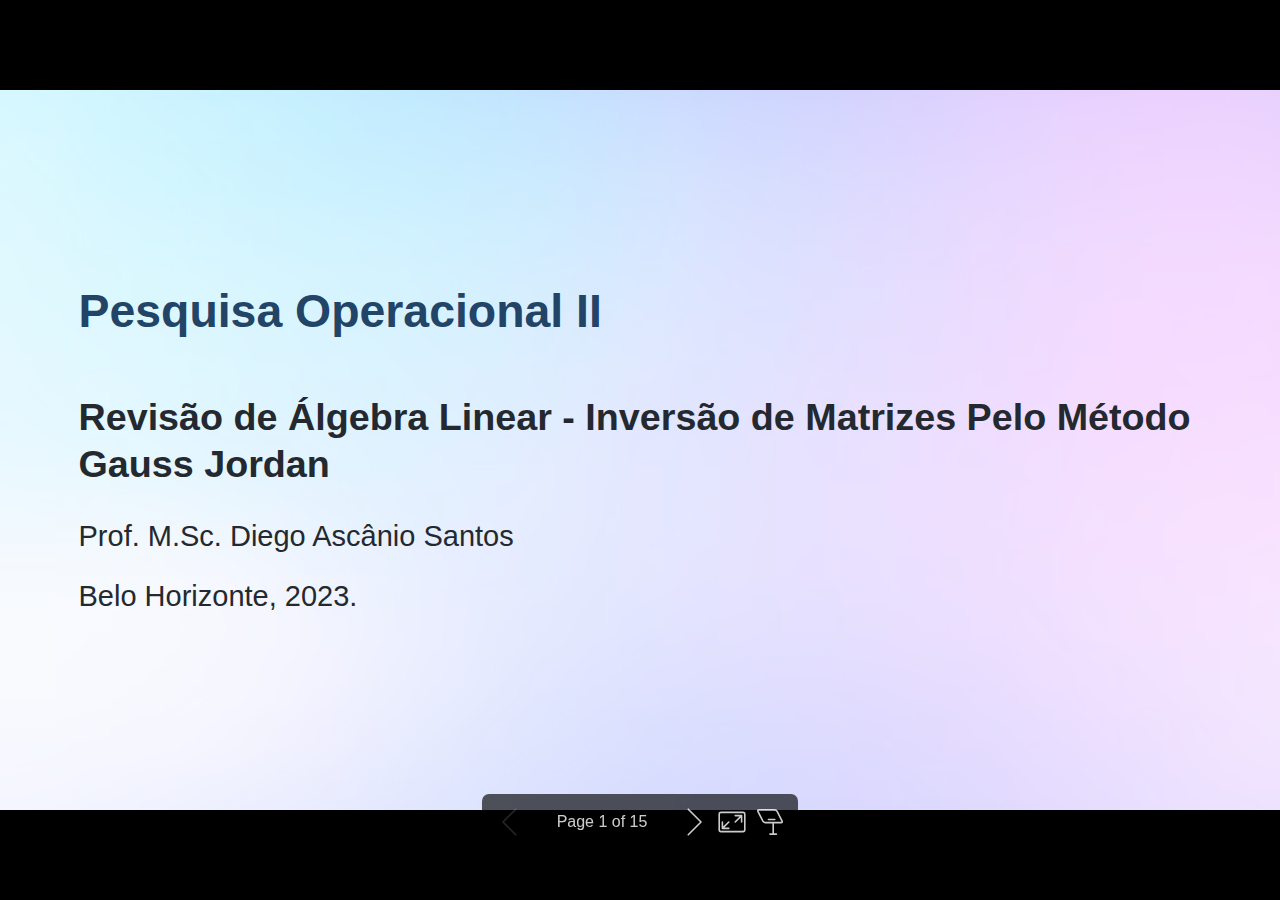
<file: index.html>
<!DOCTYPE html><html lang="en-US"><head><meta charset="UTF-8"><meta name="viewport" content="width=device-width,height=device-height,initial-scale=1.0"><meta name="apple-mobile-web-app-capable" content="yes"><meta http-equiv="X-UA-Compatible" content="ie=edge"><meta property="og:type" content="website"><meta name="twitter:card" content="summary"><style>@media screen{body[data-bespoke-view=""] .bespoke-marp-parent>.bespoke-marp-osc>button,body[data-bespoke-view=next] .bespoke-marp-parent>.bespoke-marp-osc>button,body[data-bespoke-view=presenter] .bespoke-marp-presenter-container .bespoke-marp-presenter-info-container button,body[data-bespoke-view=presenter] .bespoke-marp-presenter-container .bespoke-marp-presenter-note-container button{-webkit-tap-highlight-color:transparent;-webkit-appearance:none;appearance:none;background-color:transparent;border:0;color:inherit;cursor:pointer;font-size:inherit;opacity:.8;outline:none;padding:0;transition:opacity .2s linear}body[data-bespoke-view=""] .bespoke-marp-parent>.bespoke-marp-osc>button:disabled,body[data-bespoke-view=next] .bespoke-marp-parent>.bespoke-marp-osc>button:disabled,body[data-bespoke-view=presenter] .bespoke-marp-presenter-container .bespoke-marp-presenter-info-container button:disabled,body[data-bespoke-view=presenter] .bespoke-marp-presenter-container .bespoke-marp-presenter-note-container button:disabled{cursor:not-allowed;opacity:.15!important}body[data-bespoke-view=""] .bespoke-marp-parent>.bespoke-marp-osc>button:hover,body[data-bespoke-view=next] .bespoke-marp-parent>.bespoke-marp-osc>button:hover,body[data-bespoke-view=presenter] .bespoke-marp-presenter-container .bespoke-marp-presenter-info-container button:hover,body[data-bespoke-view=presenter] .bespoke-marp-presenter-container .bespoke-marp-presenter-note-container button:hover{opacity:1}body[data-bespoke-view=""] .bespoke-marp-parent>.bespoke-marp-osc>button:hover:active,body[data-bespoke-view=next] .bespoke-marp-parent>.bespoke-marp-osc>button:hover:active,body[data-bespoke-view=presenter] .bespoke-marp-presenter-container .bespoke-marp-presenter-info-container button:hover:active,body[data-bespoke-view=presenter] .bespoke-marp-presenter-container .bespoke-marp-presenter-note-container button:hover:active{opacity:.6}body[data-bespoke-view=""] .bespoke-marp-parent>.bespoke-marp-osc>button:hover:not(:disabled),body[data-bespoke-view=next] .bespoke-marp-parent>.bespoke-marp-osc>button:hover:not(:disabled),body[data-bespoke-view=presenter] .bespoke-marp-presenter-container .bespoke-marp-presenter-info-container button:hover:not(:disabled),body[data-bespoke-view=presenter] .bespoke-marp-presenter-container .bespoke-marp-presenter-note-container button:hover:not(:disabled){transition:none}body[data-bespoke-view=""] .bespoke-marp-parent>.bespoke-marp-osc>button[data-bespoke-marp-osc=prev],body[data-bespoke-view=next] .bespoke-marp-parent>.bespoke-marp-osc>button[data-bespoke-marp-osc=prev],body[data-bespoke-view=presenter] .bespoke-marp-presenter-container .bespoke-marp-presenter-info-container button.bespoke-marp-presenter-info-page-prev{background:transparent url("[data-uri]") no-repeat 50%;background-size:contain;overflow:hidden;text-indent:100%;white-space:nowrap}body[data-bespoke-view=""] .bespoke-marp-parent>.bespoke-marp-osc>button[data-bespoke-marp-osc=next],body[data-bespoke-view=next] .bespoke-marp-parent>.bespoke-marp-osc>button[data-bespoke-marp-osc=next],body[data-bespoke-view=presenter] .bespoke-marp-presenter-container .bespoke-marp-presenter-info-container button.bespoke-marp-presenter-info-page-next{background:transparent url("[data-uri]") no-repeat 50%;background-size:contain;overflow:hidden;text-indent:100%;white-space:nowrap}body[data-bespoke-view=""] .bespoke-marp-parent>.bespoke-marp-osc>button[data-bespoke-marp-osc=fullscreen],body[data-bespoke-view=next] .bespoke-marp-parent>.bespoke-marp-osc>button[data-bespoke-marp-osc=fullscreen]{background:transparent url("[data-uri]") no-repeat 50%;background-size:contain;overflow:hidden;text-indent:100%;white-space:nowrap}body[data-bespoke-view=""] .bespoke-marp-parent>.bespoke-marp-osc>button.exit[data-bespoke-marp-osc=fullscreen],body[data-bespoke-view=next] .bespoke-marp-parent>.bespoke-marp-osc>button.exit[data-bespoke-marp-osc=fullscreen]{background-image:url("[data-uri]")}body[data-bespoke-view=""] .bespoke-marp-parent>.bespoke-marp-osc>button[data-bespoke-marp-osc=presenter],body[data-bespoke-view=next] .bespoke-marp-parent>.bespoke-marp-osc>button[data-bespoke-marp-osc=presenter]{background:transparent url("[data-uri]") no-repeat 50%;background-size:contain;overflow:hidden;text-indent:100%;white-space:nowrap}body[data-bespoke-view=presenter] .bespoke-marp-presenter-container .bespoke-marp-presenter-note-container button.bespoke-marp-presenter-note-bigger{background:transparent url("[data-uri]") no-repeat 50%;background-size:contain;overflow:hidden;text-indent:100%;white-space:nowrap}body[data-bespoke-view=presenter] .bespoke-marp-presenter-container .bespoke-marp-presenter-note-container button.bespoke-marp-presenter-note-smaller{background:transparent url("[data-uri]") no-repeat 50%;background-size:contain;overflow:hidden;text-indent:100%;white-space:nowrap}}@keyframes __bespoke_marp_transition_reduced_outgoing__{0%{opacity:1}to{opacity:0}}@keyframes __bespoke_marp_transition_reduced_incoming__{0%{mix-blend-mode:plus-lighter;opacity:0}to{mix-blend-mode:plus-lighter;opacity:1}}.bespoke-marp-note,.bespoke-marp-osc,.bespoke-progress-parent{display:none;transition:none}@media screen{::view-transition-group(*){animation-duration:var(--marp-bespoke-transition-animation-duration,.5s);animation-timing-function:ease}::view-transition-new(*),::view-transition-old(*){animation-delay:0s;animation-direction:var(--marp-bespoke-transition-animation-direction,normal);animation-duration:var(--marp-bespoke-transition-animation-duration,.5s);animation-fill-mode:both;animation-name:var(--marp-bespoke-transition-animation-name,var(--marp-bespoke-transition-animation-name-fallback,__bespoke_marp_transition_no_animation__));mix-blend-mode:normal}::view-transition-old(*){--marp-bespoke-transition-animation-name-fallback:__bespoke_marp_transition_reduced_outgoing__;animation-timing-function:ease}::view-transition-new(*){--marp-bespoke-transition-animation-name-fallback:__bespoke_marp_transition_reduced_incoming__;animation-timing-function:ease}::view-transition-new(root),::view-transition-old(root){animation-timing-function:linear}::view-transition-new(__bespoke_marp_transition_osc__),::view-transition-old(__bespoke_marp_transition_osc__){animation-duration:0s!important;animation-name:__bespoke_marp_transition_osc__!important}::view-transition-new(__bespoke_marp_transition_osc__){opacity:0!important}.bespoke-marp-transition-warming-up::view-transition-group(*),.bespoke-marp-transition-warming-up::view-transition-new(*),.bespoke-marp-transition-warming-up::view-transition-old(*){animation-play-state:paused!important}body,html{height:100%;margin:0}body{background:#000;overflow:hidden}svg.bespoke-marp-slide{content-visibility:hidden;opacity:0;pointer-events:none;z-index:-1}svg.bespoke-marp-slide:not(.bespoke-marp-active) *{view-transition-name:none!important}svg.bespoke-marp-slide.bespoke-marp-active{content-visibility:visible;opacity:1;pointer-events:auto;z-index:0}svg.bespoke-marp-slide.bespoke-marp-active.bespoke-marp-active-ready *{animation-name:__bespoke_marp__!important}@supports not (content-visibility:hidden){svg.bespoke-marp-slide[data-bespoke-marp-load=hideable]{display:none}svg.bespoke-marp-slide[data-bespoke-marp-load=hideable].bespoke-marp-active{display:block}}}@media screen and (prefers-reduced-motion:reduce){svg.bespoke-marp-slide *{view-transition-name:none!important}}@media screen{[data-bespoke-marp-fragment=inactive]{visibility:hidden}body[data-bespoke-view=""] .bespoke-marp-parent,body[data-bespoke-view=next] .bespoke-marp-parent{bottom:0;left:0;position:absolute;right:0;top:0}body[data-bespoke-view=""] .bespoke-marp-parent>.bespoke-marp-osc,body[data-bespoke-view=next] .bespoke-marp-parent>.bespoke-marp-osc{view-transition-name:__bespoke_marp_transition_osc__;background:rgba(0,0,0,.65);border-radius:7px;bottom:50px;color:#fff;contain:paint;display:block;font-family:Helvetica,Arial,sans-serif;font-size:16px;left:50%;line-height:0;opacity:1;padding:12px;position:absolute;touch-action:manipulation;transform:translateX(-50%);transition:opacity .2s linear;-webkit-user-select:none;user-select:none;white-space:nowrap;will-change:transform;z-index:1}body[data-bespoke-view=""] .bespoke-marp-parent>.bespoke-marp-osc>*,body[data-bespoke-view=next] .bespoke-marp-parent>.bespoke-marp-osc>*{margin-left:6px}body[data-bespoke-view=""] .bespoke-marp-parent>.bespoke-marp-osc>:first-child,body[data-bespoke-view=next] .bespoke-marp-parent>.bespoke-marp-osc>:first-child{margin-left:0}body[data-bespoke-view=""] .bespoke-marp-parent>.bespoke-marp-osc>span,body[data-bespoke-view=next] .bespoke-marp-parent>.bespoke-marp-osc>span{opacity:.8}body[data-bespoke-view=""] .bespoke-marp-parent>.bespoke-marp-osc>span[data-bespoke-marp-osc=page],body[data-bespoke-view=next] .bespoke-marp-parent>.bespoke-marp-osc>span[data-bespoke-marp-osc=page]{display:inline-block;min-width:140px;text-align:center}body[data-bespoke-view=""] .bespoke-marp-parent>.bespoke-marp-osc>button[data-bespoke-marp-osc=fullscreen],body[data-bespoke-view=""] .bespoke-marp-parent>.bespoke-marp-osc>button[data-bespoke-marp-osc=next],body[data-bespoke-view=""] .bespoke-marp-parent>.bespoke-marp-osc>button[data-bespoke-marp-osc=presenter],body[data-bespoke-view=""] .bespoke-marp-parent>.bespoke-marp-osc>button[data-bespoke-marp-osc=prev],body[data-bespoke-view=next] .bespoke-marp-parent>.bespoke-marp-osc>button[data-bespoke-marp-osc=fullscreen],body[data-bespoke-view=next] .bespoke-marp-parent>.bespoke-marp-osc>button[data-bespoke-marp-osc=next],body[data-bespoke-view=next] .bespoke-marp-parent>.bespoke-marp-osc>button[data-bespoke-marp-osc=presenter],body[data-bespoke-view=next] .bespoke-marp-parent>.bespoke-marp-osc>button[data-bespoke-marp-osc=prev]{height:32px;line-height:32px;width:32px}body[data-bespoke-view=""] .bespoke-marp-parent.bespoke-marp-inactive,body[data-bespoke-view=next] .bespoke-marp-parent.bespoke-marp-inactive{cursor:none}body[data-bespoke-view=""] .bespoke-marp-parent.bespoke-marp-inactive>.bespoke-marp-osc,body[data-bespoke-view=next] .bespoke-marp-parent.bespoke-marp-inactive>.bespoke-marp-osc{opacity:0;pointer-events:none}body[data-bespoke-view=""] svg.bespoke-marp-slide,body[data-bespoke-view=next] svg.bespoke-marp-slide{height:100%;left:0;position:absolute;top:0;width:100%}body[data-bespoke-view=""] .bespoke-progress-parent{background:#222;display:flex;height:5px;width:100%}body[data-bespoke-view=""] .bespoke-progress-parent+.bespoke-marp-parent{top:5px}body[data-bespoke-view=""] .bespoke-progress-parent .bespoke-progress-bar{background:#0288d1;flex:0 0 0;transition:flex-basis .2s cubic-bezier(0,1,1,1)}body[data-bespoke-view=next]{background:transparent}body[data-bespoke-view=presenter]{background:#161616}body[data-bespoke-view=presenter] .bespoke-marp-presenter-container{display:grid;font-family:Helvetica,Arial,sans-serif;grid-template:"current dragbar next" minmax(140px,1fr) "current dragbar note" 2fr "info    dragbar note" 3em;grid-template-columns:minmax(3px,var(--bespoke-marp-presenter-split-ratio,66%)) 0 minmax(3px,1fr);height:100%;left:0;position:absolute;top:0;width:100%}body[data-bespoke-view=presenter] .bespoke-marp-presenter-container .bespoke-marp-parent{grid-area:current;overflow:hidden;position:relative}body[data-bespoke-view=presenter] .bespoke-marp-presenter-container .bespoke-marp-parent svg.bespoke-marp-slide{height:calc(100% - 40px);left:20px;pointer-events:none;position:absolute;top:20px;-webkit-user-select:none;user-select:none;width:calc(100% - 40px)}body[data-bespoke-view=presenter] .bespoke-marp-presenter-container .bespoke-marp-parent svg.bespoke-marp-slide.bespoke-marp-active{filter:drop-shadow(0 3px 10px rgba(0,0,0,.5))}body[data-bespoke-view=presenter] .bespoke-marp-presenter-container .bespoke-marp-presenter-dragbar-container{background:#0288d1;cursor:col-resize;grid-area:dragbar;margin-left:-3px;opacity:0;position:relative;transition:opacity .4s linear .1s;width:6px;z-index:10}body[data-bespoke-view=presenter] .bespoke-marp-presenter-container .bespoke-marp-presenter-dragbar-container:hover{opacity:1}body[data-bespoke-view=presenter] .bespoke-marp-presenter-container .bespoke-marp-presenter-dragbar-container.active{opacity:1;transition-delay:0s}body[data-bespoke-view=presenter] .bespoke-marp-presenter-container .bespoke-marp-presenter-next-container{background:#222;cursor:pointer;display:none;grid-area:next;overflow:hidden;position:relative}body[data-bespoke-view=presenter] .bespoke-marp-presenter-container .bespoke-marp-presenter-next-container.active{display:block}body[data-bespoke-view=presenter] .bespoke-marp-presenter-container .bespoke-marp-presenter-next-container iframe.bespoke-marp-presenter-next{background:transparent;border:0;display:block;filter:drop-shadow(0 3px 10px rgba(0,0,0,.5));height:calc(100% - 40px);left:20px;pointer-events:none;position:absolute;top:20px;-webkit-user-select:none;user-select:none;width:calc(100% - 40px)}body[data-bespoke-view=presenter] .bespoke-marp-presenter-container .bespoke-marp-presenter-note-container{background:#222;color:#eee;grid-area:note;position:relative;z-index:1}body[data-bespoke-view=presenter] .bespoke-marp-presenter-container .bespoke-marp-presenter-note-container button{height:1.5em;line-height:1.5em;width:1.5em}body[data-bespoke-view=presenter] .bespoke-marp-presenter-container .bespoke-marp-presenter-note-container .bespoke-marp-presenter-note-wrapper{bottom:0;display:block;left:0;position:absolute;right:0;top:0}body[data-bespoke-view=presenter] .bespoke-marp-presenter-container .bespoke-marp-presenter-note-container .bespoke-marp-presenter-note-buttons{background:rgba(0,0,0,.65);border-radius:4px;bottom:0;display:flex;gap:4px;margin:12px;opacity:0;padding:6px;pointer-events:none;position:absolute;right:0;transition:opacity .2s linear}}@media screen{body[data-bespoke-view=presenter] .bespoke-marp-presenter-container .bespoke-marp-presenter-note-container .bespoke-marp-presenter-note-buttons:focus-within,body[data-bespoke-view=presenter] .bespoke-marp-presenter-container .bespoke-marp-presenter-note-container .bespoke-marp-presenter-note-wrapper:focus-within+.bespoke-marp-presenter-note-buttons,body[data-bespoke-view=presenter] .bespoke-marp-presenter-container .bespoke-marp-presenter-note-container:hover .bespoke-marp-presenter-note-buttons{opacity:1;pointer-events:auto}body[data-bespoke-view=presenter] .bespoke-marp-presenter-container .bespoke-marp-presenter-note-container .bespoke-marp-note{word-wrap:break-word;box-sizing:border-box;font-size:calc(1.1em*var(--bespoke-marp-note-font-scale, 1));height:calc(100% - 40px);margin:20px;overflow:auto;padding-right:3px;scrollbar-color:hsla(0,0%,93%,.5) transparent;scrollbar-width:thin;white-space:pre-wrap;width:calc(100% - 40px)}body[data-bespoke-view=presenter] .bespoke-marp-presenter-container .bespoke-marp-presenter-note-container .bespoke-marp-note::-webkit-scrollbar{width:6px}body[data-bespoke-view=presenter] .bespoke-marp-presenter-container .bespoke-marp-presenter-note-container .bespoke-marp-note::-webkit-scrollbar-track{background:transparent}body[data-bespoke-view=presenter] .bespoke-marp-presenter-container .bespoke-marp-presenter-note-container .bespoke-marp-note::-webkit-scrollbar-thumb{background:hsla(0,0%,93%,.5);border-radius:6px}body[data-bespoke-view=presenter] .bespoke-marp-presenter-container .bespoke-marp-presenter-note-container .bespoke-marp-note:empty{pointer-events:none}body[data-bespoke-view=presenter] .bespoke-marp-presenter-container .bespoke-marp-presenter-note-container .bespoke-marp-note.active{display:block}body[data-bespoke-view=presenter] .bespoke-marp-presenter-container .bespoke-marp-presenter-note-container .bespoke-marp-note p:first-child{margin-top:0}body[data-bespoke-view=presenter] .bespoke-marp-presenter-container .bespoke-marp-presenter-note-container .bespoke-marp-note p:last-child{margin-bottom:0}body[data-bespoke-view=presenter] .bespoke-marp-presenter-container .bespoke-marp-presenter-info-container{align-items:center;box-sizing:border-box;color:#eee;display:flex;flex-wrap:nowrap;grid-area:info;justify-content:center;overflow:hidden;padding:0 10px}body[data-bespoke-view=presenter] .bespoke-marp-presenter-container .bespoke-marp-presenter-info-container .bespoke-marp-presenter-info-page,body[data-bespoke-view=presenter] .bespoke-marp-presenter-container .bespoke-marp-presenter-info-container .bespoke-marp-presenter-info-time,body[data-bespoke-view=presenter] .bespoke-marp-presenter-container .bespoke-marp-presenter-info-container .bespoke-marp-presenter-info-timer{box-sizing:border-box;display:block;padding:0 10px;white-space:nowrap;width:100%}body[data-bespoke-view=presenter] .bespoke-marp-presenter-container .bespoke-marp-presenter-info-container button{height:1.5em;line-height:1.5em;width:1.5em}body[data-bespoke-view=presenter] .bespoke-marp-presenter-container .bespoke-marp-presenter-info-container .bespoke-marp-presenter-info-page{order:2;text-align:center}body[data-bespoke-view=presenter] .bespoke-marp-presenter-container .bespoke-marp-presenter-info-container .bespoke-marp-presenter-info-page .bespoke-marp-presenter-info-page-text{display:inline-block;min-width:120px;text-align:center}body[data-bespoke-view=presenter] .bespoke-marp-presenter-container .bespoke-marp-presenter-info-container .bespoke-marp-presenter-info-time{color:#999;order:1;text-align:left}body[data-bespoke-view=presenter] .bespoke-marp-presenter-container .bespoke-marp-presenter-info-container .bespoke-marp-presenter-info-timer{color:#999;order:3;text-align:right}body[data-bespoke-view=presenter] .bespoke-marp-presenter-container .bespoke-marp-presenter-info-container .bespoke-marp-presenter-info-timer:hover{cursor:pointer}}@media print{.bespoke-marp-presenter-info-container,.bespoke-marp-presenter-next-container,.bespoke-marp-presenter-note-container{display:none}}</style><style>div#p>svg>foreignObject>section{width:1280px;height:720px;box-sizing:border-box;overflow:hidden;position:relative;scroll-snap-align:center center}div#p>svg>foreignObject>section:after{bottom:0;content:attr(data-marpit-pagination);padding:inherit;pointer-events:none;position:absolute;right:0}div#p>svg>foreignObject>section:not([data-marpit-pagination]):after{display:none}/* Normalization */div#p>svg>foreignObject>section :is(h1,marp-h1){font-size:2em;margin:0.67em 0}div#p>svg>foreignObject>section video::-webkit-media-controls{will-change:transform}@page{size:1280px 720px;margin:0}@media print{body,html{background-color:#fff;margin:0;page-break-inside:avoid;break-inside:avoid-page}div#p>svg>foreignObject>section{page-break-before:always;break-before:page}div#p>svg>foreignObject>section,div#p>svg>foreignObject>section *{-webkit-print-color-adjust:exact!important;animation-delay:0s!important;animation-duration:0s!important;color-adjust:exact!important;transition:none!important}div#p>svg[data-marpit-svg]{display:block;height:100vh;width:100vw}}div#p>svg>foreignObject>section mjx-container[jax=SVG]{direction:ltr}div#p>svg>foreignObject>section mjx-container[jax=SVG]>svg{overflow:visible;min-height:1px;min-width:1px}div#p>svg>foreignObject>section mjx-container[jax=SVG]>svg a{fill:blue;stroke:blue}div#p>svg>foreignObject>section mjx-container[jax=SVG][display=true]{display:block;text-align:center;margin:1em 0}div#p>svg>foreignObject>section mjx-container[jax=SVG][display=true][width=full]{display:flex}div#p>svg>foreignObject>section mjx-container[jax=SVG][justify=left]{text-align:left}div#p>svg>foreignObject>section mjx-container[jax=SVG][justify=right]{text-align:right}div#p>svg>foreignObject>section g[data-mml-node=merror]>g{fill:red;stroke:red}div#p>svg>foreignObject>section g[data-mml-node=merror]>rect[data-background]{fill:yellow;stroke:none}div#p>svg>foreignObject>section g[data-mml-node=mtable]>line[data-line],div#p>svg>foreignObject>section svg[data-table]>g>line[data-line]{stroke-width:70px;fill:none}div#p>svg>foreignObject>section g[data-mml-node=mtable]>rect[data-frame],div#p>svg>foreignObject>section svg[data-table]>g>rect[data-frame]{stroke-width:70px;fill:none}div#p>svg>foreignObject>section g[data-mml-node=mtable]>.mjx-dashed,div#p>svg>foreignObject>section svg[data-table]>g>.mjx-dashed{stroke-dasharray:140}div#p>svg>foreignObject>section g[data-mml-node=mtable]>.mjx-dotted,div#p>svg>foreignObject>section svg[data-table]>g>.mjx-dotted{stroke-linecap:round;stroke-dasharray:0,140}div#p>svg>foreignObject>section g[data-mml-node=mtable]>g>svg{overflow:visible}div#p>svg>foreignObject>section [jax=SVG] mjx-tool{display:inline-block;position:relative;width:0;height:0}div#p>svg>foreignObject>section [jax=SVG] mjx-tool>mjx-tip{position:absolute;top:0;left:0}div#p>svg>foreignObject>section mjx-tool>mjx-tip{display:inline-block;padding:.2em;border:1px solid #888;font-size:70%;background-color:#F8F8F8;color:black;box-shadow:2px 2px 5px #AAAAAA}div#p>svg>foreignObject>section g[data-mml-node=maction][data-toggle]{cursor:pointer}div#p>svg>foreignObject>section mjx-status{display:block;position:fixed;left:1em;bottom:1em;min-width:25%;padding:.2em .4em;border:1px solid #888;font-size:90%;background-color:#F8F8F8;color:black}div#p>svg>foreignObject>section foreignObject[data-mjx-xml]{font-family:initial;line-height:normal;overflow:visible}div#p>svg>foreignObject>section mjx-container[jax=SVG] path[data-c],div#p>svg>foreignObject>section mjx-container[jax=SVG] use[data-c]{stroke-width:3}@media print{div#p>svg>foreignObject>section mjx-container[jax=SVG] path[data-c],div#p>svg>foreignObject>section mjx-container[jax=SVG] use[data-c]{stroke-width:0}}div#p>svg>foreignObject>section img[data-marp-twemoji]{background:transparent;height:1em;margin:0 .05em 0 .1em;vertical-align:-.1em;width:1em}
/*!
 * Marp default theme.
 *
 * @theme default
 * @author Yuki Hattori
 *
 * @auto-scaling true
 * @size 16:9 1280px 720px
 * @size 4:3 960px 720px
 */div#p>svg>foreignObject>section{--color-prettylights-syntax-comment:#6e7781;--color-prettylights-syntax-constant:#0550ae;--color-prettylights-syntax-entity:#8250df;--color-prettylights-syntax-storage-modifier-import:#24292f;--color-prettylights-syntax-entity-tag:#116329;--color-prettylights-syntax-keyword:#cf222e;--color-prettylights-syntax-string:#0a3069;--color-prettylights-syntax-variable:#953800;--color-prettylights-syntax-brackethighlighter-unmatched:#82071e;--color-prettylights-syntax-invalid-illegal-text:#f6f8fa;--color-prettylights-syntax-invalid-illegal-bg:#82071e;--color-prettylights-syntax-carriage-return-text:#f6f8fa;--color-prettylights-syntax-carriage-return-bg:#cf222e;--color-prettylights-syntax-string-regexp:#116329;--color-prettylights-syntax-markup-list:#3b2300;--color-prettylights-syntax-markup-heading:#0550ae;--color-prettylights-syntax-markup-italic:#24292f;--color-prettylights-syntax-markup-bold:#24292f;--color-prettylights-syntax-markup-deleted-text:#82071e;--color-prettylights-syntax-markup-deleted-bg:#ffebe9;--color-prettylights-syntax-markup-inserted-text:#116329;--color-prettylights-syntax-markup-inserted-bg:#dafbe1;--color-prettylights-syntax-markup-changed-text:#953800;--color-prettylights-syntax-markup-changed-bg:#ffd8b5;--color-prettylights-syntax-markup-ignored-text:#eaeef2;--color-prettylights-syntax-markup-ignored-bg:#0550ae;--color-prettylights-syntax-meta-diff-range:#8250df;--color-prettylights-syntax-brackethighlighter-angle:#57606a;--color-prettylights-syntax-sublimelinter-gutter-mark:#8c959f;--color-prettylights-syntax-constant-other-reference-link:#0a3069;--color-fg-default:#24292f;--color-fg-muted:#57606a;--color-fg-subtle:#6e7781;--color-canvas-default:#fff;--color-canvas-subtle:#f6f8fa;--color-border-default:#d0d7de;--color-border-muted:#d8dee4;--color-neutral-muted:rgba(175,184,193,.2);--color-accent-fg:#0969da;--color-accent-emphasis:#0969da;--color-attention-subtle:#fff8c5;--color-danger-fg:#cf222e;color-scheme:light}div#p>svg>foreignObject>section:where(.invert){--color-prettylights-syntax-comment:#8b949e;--color-prettylights-syntax-constant:#79c0ff;--color-prettylights-syntax-entity:#d2a8ff;--color-prettylights-syntax-storage-modifier-import:#c9d1d9;--color-prettylights-syntax-entity-tag:#7ee787;--color-prettylights-syntax-keyword:#ff7b72;--color-prettylights-syntax-string:#a5d6ff;--color-prettylights-syntax-variable:#ffa657;--color-prettylights-syntax-brackethighlighter-unmatched:#f85149;--color-prettylights-syntax-invalid-illegal-text:#f0f6fc;--color-prettylights-syntax-invalid-illegal-bg:#8e1519;--color-prettylights-syntax-carriage-return-text:#f0f6fc;--color-prettylights-syntax-carriage-return-bg:#b62324;--color-prettylights-syntax-string-regexp:#7ee787;--color-prettylights-syntax-markup-list:#f2cc60;--color-prettylights-syntax-markup-heading:#1f6feb;--color-prettylights-syntax-markup-italic:#c9d1d9;--color-prettylights-syntax-markup-bold:#c9d1d9;--color-prettylights-syntax-markup-deleted-text:#ffdcd7;--color-prettylights-syntax-markup-deleted-bg:#67060c;--color-prettylights-syntax-markup-inserted-text:#aff5b4;--color-prettylights-syntax-markup-inserted-bg:#033a16;--color-prettylights-syntax-markup-changed-text:#ffdfb6;--color-prettylights-syntax-markup-changed-bg:#5a1e02;--color-prettylights-syntax-markup-ignored-text:#c9d1d9;--color-prettylights-syntax-markup-ignored-bg:#1158c7;--color-prettylights-syntax-meta-diff-range:#d2a8ff;--color-prettylights-syntax-brackethighlighter-angle:#8b949e;--color-prettylights-syntax-sublimelinter-gutter-mark:#484f58;--color-prettylights-syntax-constant-other-reference-link:#a5d6ff;--color-fg-default:#c9d1d9;--color-fg-muted:#8b949e;--color-fg-subtle:#6e7681;--color-canvas-default:#0d1117;--color-canvas-subtle:#161b22;--color-border-default:#30363d;--color-border-muted:#21262d;--color-neutral-muted:hsla(215,8%,47%,.4);--color-accent-fg:#58a6ff;--color-accent-emphasis:#1f6feb;--color-attention-subtle:rgba(187,128,9,.15);--color-danger-fg:#f85149;color-scheme:dark}div#p>svg>foreignObject>section{-ms-text-size-adjust:100%;-webkit-text-size-adjust:100%;word-wrap:break-word;background-color:var(--color-canvas-default);color:var(--color-fg-default);font-family:-apple-system,BlinkMacSystemFont,Segoe UI,Noto Sans,Helvetica,Arial,sans-serif,Apple Color Emoji,Segoe UI Emoji;font-size:16px;line-height:1.5;margin:0}div#p>svg>foreignObject>section{--marpit-root-font-size:16px}div#p>svg>foreignObject>section :is(h1,marp-h1):hover .anchor .octicon-link:before,div#p>svg>foreignObject>section :is(h2,marp-h2):hover .anchor .octicon-link:before,div#p>svg>foreignObject>section :is(h3,marp-h3):hover .anchor .octicon-link:before,div#p>svg>foreignObject>section :is(h4,marp-h4):hover .anchor .octicon-link:before,div#p>svg>foreignObject>section :is(h5,marp-h5):hover .anchor .octicon-link:before,div#p>svg>foreignObject>section :is(h6,marp-h6):hover .anchor .octicon-link:before{background-color:currentColor;content:" ";display:inline-block;height:16px;-webkit-mask-image:url('data:image/svg+xml;charset=utf-8,<svg xmlns="http://www.w3.org/2000/svg" viewBox="0 0 16 16" aria-hidden="true"><path fill-rule="evenodd" d="M7.775 3.275a.75.75 0 0 0 1.06 1.06l1.25-1.25a2 2 0 1 1 2.83 2.83l-2.5 2.5a2 2 0 0 1-2.83 0 .75.75 0 0 0-1.06 1.06 3.5 3.5 0 0 0 4.95 0l2.5-2.5a3.5 3.5 0 0 0-4.95-4.95l-1.25 1.25zm-4.69 9.64a2 2 0 0 1 0-2.83l2.5-2.5a2 2 0 0 1 2.83 0 .75.75 0 0 0 1.06-1.06 3.5 3.5 0 0 0-4.95 0l-2.5 2.5a3.5 3.5 0 0 0 4.95 4.95l1.25-1.25a.75.75 0 0 0-1.06-1.06l-1.25 1.25a2 2 0 0 1-2.83 0z"/></svg>');mask-image:url('data:image/svg+xml;charset=utf-8,<svg xmlns="http://www.w3.org/2000/svg" viewBox="0 0 16 16" aria-hidden="true"><path fill-rule="evenodd" d="M7.775 3.275a.75.75 0 0 0 1.06 1.06l1.25-1.25a2 2 0 1 1 2.83 2.83l-2.5 2.5a2 2 0 0 1-2.83 0 .75.75 0 0 0-1.06 1.06 3.5 3.5 0 0 0 4.95 0l2.5-2.5a3.5 3.5 0 0 0-4.95-4.95l-1.25 1.25zm-4.69 9.64a2 2 0 0 1 0-2.83l2.5-2.5a2 2 0 0 1 2.83 0 .75.75 0 0 0 1.06-1.06 3.5 3.5 0 0 0-4.95 0l-2.5 2.5a3.5 3.5 0 0 0 4.95 4.95l1.25-1.25a.75.75 0 0 0-1.06-1.06l-1.25 1.25a2 2 0 0 1-2.83 0z"/></svg>');width:16px}div#p>svg>foreignObject>section details,div#p>svg>foreignObject>section figcaption,div#p>svg>foreignObject>section figure{display:block}div#p>svg>foreignObject>section summary{display:list-item}div#p>svg>foreignObject>section [hidden]{display:none!important}div#p>svg>foreignObject>section a{background-color:transparent;color:var(--color-accent-fg);text-decoration:none}div#p>svg>foreignObject>section abbr[title]{border-bottom:none;-webkit-text-decoration:underline dotted;text-decoration:underline dotted}div#p>svg>foreignObject>section b,div#p>svg>foreignObject>section strong{font-weight:var(--base-text-weight-semibold,600)}div#p>svg>foreignObject>section dfn{font-style:italic}div#p>svg>foreignObject>section :is(h1,marp-h1){border-bottom:1px solid var(--color-border-muted);font-size:2em;font-weight:var(--base-text-weight-semibold,600);margin:.67em 0;padding-bottom:.3em}div#p>svg>foreignObject>section mark{background-color:var(--color-attention-subtle);color:var(--color-fg-default)}div#p>svg>foreignObject>section small{font-size:90%}div#p>svg>foreignObject>section sub,div#p>svg>foreignObject>section sup{font-size:75%;line-height:0;position:relative;vertical-align:baseline}div#p>svg>foreignObject>section sub{bottom:-.25em}div#p>svg>foreignObject>section sup{top:-.5em}div#p>svg>foreignObject>section img{background-color:var(--color-canvas-default);border-style:none;box-sizing:content-box;max-width:100%}div#p>svg>foreignObject>section :is(pre,marp-pre),div#p>svg>foreignObject>section code,div#p>svg>foreignObject>section kbd,div#p>svg>foreignObject>section samp{font-family:monospace;font-size:1em}div#p>svg>foreignObject>section figure{margin:1em 40px}div#p>svg>foreignObject>section hr{background:transparent;background-color:var(--color-border-default);border:0;box-sizing:content-box;height:.25em;margin:24px 0;overflow:hidden;padding:0}div#p>svg>foreignObject>section input{font:inherit;font-family:inherit;font-size:inherit;line-height:inherit;margin:0;overflow:visible}div#p>svg>foreignObject>section [type=button],div#p>svg>foreignObject>section [type=reset],div#p>svg>foreignObject>section [type=submit]{-webkit-appearance:button}div#p>svg>foreignObject>section [type=checkbox],div#p>svg>foreignObject>section [type=radio]{box-sizing:border-box;padding:0}div#p>svg>foreignObject>section [type=number]::-webkit-inner-spin-button,div#p>svg>foreignObject>section [type=number]::-webkit-outer-spin-button{height:auto}div#p>svg>foreignObject>section [type=search]::-webkit-search-cancel-button,div#p>svg>foreignObject>section [type=search]::-webkit-search-decoration{-webkit-appearance:none}div#p>svg>foreignObject>section ::-webkit-input-placeholder{color:inherit;opacity:.54}div#p>svg>foreignObject>section ::-webkit-file-upload-button{-webkit-appearance:button;font:inherit}div#p>svg>foreignObject>section a:hover{text-decoration:underline}div#p>svg>foreignObject>section ::-moz-placeholder{color:var(--color-fg-subtle);opacity:1}div#p>svg>foreignObject>section ::placeholder{color:var(--color-fg-subtle);opacity:1}div#p>svg>foreignObject>section hr:after,div#p>svg>foreignObject>section hr:before{content:"";display:table}div#p>svg>foreignObject>section hr:after{clear:both}div#p>svg>foreignObject>section table{border-collapse:collapse;border-spacing:0;display:block;max-width:100%;overflow:auto;width:-moz-max-content;width:max-content}div#p>svg>foreignObject>section td,div#p>svg>foreignObject>section th{padding:0}div#p>svg>foreignObject>section details summary{cursor:pointer}div#p>svg>foreignObject>section details:not([open])>:not(summary){display:none!important}div#p>svg>foreignObject>section [role=button]:focus,div#p>svg>foreignObject>section a:focus,div#p>svg>foreignObject>section input[type=checkbox]:focus,div#p>svg>foreignObject>section input[type=radio]:focus{box-shadow:none;outline:2px solid var(--color-accent-fg);outline-offset:-2px}div#p>svg>foreignObject>section [role=button]:focus:not(:focus-visible),div#p>svg>foreignObject>section a:focus:not(:focus-visible),div#p>svg>foreignObject>section input[type=checkbox]:focus:not(:focus-visible),div#p>svg>foreignObject>section input[type=radio]:focus:not(:focus-visible){outline:1px solid transparent}div#p>svg>foreignObject>section [role=button]:focus-visible,div#p>svg>foreignObject>section a:focus-visible,div#p>svg>foreignObject>section input[type=checkbox]:focus-visible,div#p>svg>foreignObject>section input[type=radio]:focus-visible{box-shadow:none;outline:2px solid var(--color-accent-fg);outline-offset:-2px}div#p>svg>foreignObject>section a:not([class]):focus,div#p>svg>foreignObject>section a:not([class]):focus-visible,div#p>svg>foreignObject>section input[type=checkbox]:focus,div#p>svg>foreignObject>section input[type=checkbox]:focus-visible,div#p>svg>foreignObject>section input[type=radio]:focus,div#p>svg>foreignObject>section input[type=radio]:focus-visible{outline-offset:0}div#p>svg>foreignObject>section kbd{background-color:var(--color-canvas-subtle);border-bottom-color:var(--color-neutral-muted);border:1px solid var(--color-neutral-muted);border-radius:6px;box-shadow:inset 0 -1px 0 var(--color-neutral-muted);color:var(--color-fg-default);display:inline-block;font:11px ui-monospace,SFMono-Regular,SF Mono,Menlo,Consolas,Liberation Mono,monospace;line-height:10px;padding:3px 5px;vertical-align:middle}div#p>svg>foreignObject>section :is(h1,marp-h1),div#p>svg>foreignObject>section :is(h2,marp-h2),div#p>svg>foreignObject>section :is(h3,marp-h3),div#p>svg>foreignObject>section :is(h4,marp-h4),div#p>svg>foreignObject>section :is(h5,marp-h5),div#p>svg>foreignObject>section :is(h6,marp-h6){font-weight:var(--base-text-weight-semibold,600);line-height:1.25;margin-bottom:16px;margin-top:24px}div#p>svg>foreignObject>section :is(h2,marp-h2){border-bottom:1px solid var(--color-border-muted);font-size:1.5em;padding-bottom:.3em}div#p>svg>foreignObject>section :is(h2,marp-h2),div#p>svg>foreignObject>section :is(h3,marp-h3){font-weight:var(--base-text-weight-semibold,600)}div#p>svg>foreignObject>section :is(h3,marp-h3){font-size:1.25em}div#p>svg>foreignObject>section :is(h4,marp-h4){font-size:1em}div#p>svg>foreignObject>section :is(h4,marp-h4),div#p>svg>foreignObject>section :is(h5,marp-h5){font-weight:var(--base-text-weight-semibold,600)}div#p>svg>foreignObject>section :is(h5,marp-h5){font-size:.875em}div#p>svg>foreignObject>section :is(h6,marp-h6){color:var(--color-fg-muted);font-size:.85em;font-weight:var(--base-text-weight-semibold,600)}div#p>svg>foreignObject>section p{margin-bottom:10px;margin-top:0}div#p>svg>foreignObject>section blockquote{border-left:.25em solid var(--color-border-default);color:var(--color-fg-muted);margin:0;padding:0 1em}div#p>svg>foreignObject>section ol,div#p>svg>foreignObject>section ul{margin-bottom:0;margin-top:0;padding-left:2em}div#p>svg>foreignObject>section ol ol,div#p>svg>foreignObject>section ul ol{list-style-type:lower-roman}div#p>svg>foreignObject>section ol ol ol,div#p>svg>foreignObject>section ol ul ol,div#p>svg>foreignObject>section ul ol ol,div#p>svg>foreignObject>section ul ul ol{list-style-type:lower-alpha}div#p>svg>foreignObject>section dd{margin-left:0}div#p>svg>foreignObject>section :is(pre,marp-pre),div#p>svg>foreignObject>section code,div#p>svg>foreignObject>section samp,div#p>svg>foreignObject>section tt{font-family:ui-monospace,SFMono-Regular,SF Mono,Menlo,Consolas,Liberation Mono,monospace;font-size:12px}div#p>svg>foreignObject>section :is(pre,marp-pre){word-wrap:normal;margin-bottom:0;margin-top:0}div#p>svg>foreignObject>section .octicon{fill:currentColor;display:inline-block;overflow:visible!important;vertical-align:text-bottom}div#p>svg>foreignObject>section input::-webkit-inner-spin-button,div#p>svg>foreignObject>section input::-webkit-outer-spin-button{-webkit-appearance:none;appearance:none;margin:0}div#p>svg>foreignObject>section:after,div#p>svg>foreignObject>section:before{
  /* content:""; */display:table}div#p>svg>foreignObject>section:after{clear:both}div#p>svg>foreignObject>section>:first-child{margin-top:0!important}div#p>svg>foreignObject>section>:last-child{margin-bottom:0!important}div#p>svg>foreignObject>section a:not([href]){color:inherit;text-decoration:none}div#p>svg>foreignObject>section .absent{color:var(--color-danger-fg)}div#p>svg>foreignObject>section .anchor{float:left;line-height:1;margin-left:-20px;padding-right:4px}div#p>svg>foreignObject>section .anchor:focus{outline:none}div#p>svg>foreignObject>section :is(pre,marp-pre),div#p>svg>foreignObject>section blockquote,div#p>svg>foreignObject>section details,div#p>svg>foreignObject>section dl,div#p>svg>foreignObject>section ol,div#p>svg>foreignObject>section p,div#p>svg>foreignObject>section table,div#p>svg>foreignObject>section ul{margin-bottom:16px;margin-top:0}div#p>svg>foreignObject>section blockquote>:first-child{margin-top:0}div#p>svg>foreignObject>section blockquote>:last-child{margin-bottom:0}div#p>svg>foreignObject>section :is(h1,marp-h1) .octicon-link,div#p>svg>foreignObject>section :is(h2,marp-h2) .octicon-link,div#p>svg>foreignObject>section :is(h3,marp-h3) .octicon-link,div#p>svg>foreignObject>section :is(h4,marp-h4) .octicon-link,div#p>svg>foreignObject>section :is(h5,marp-h5) .octicon-link,div#p>svg>foreignObject>section :is(h6,marp-h6) .octicon-link{color:var(--color-fg-default);vertical-align:middle;visibility:hidden}div#p>svg>foreignObject>section :is(h1,marp-h1):hover .anchor,div#p>svg>foreignObject>section :is(h2,marp-h2):hover .anchor,div#p>svg>foreignObject>section :is(h3,marp-h3):hover .anchor,div#p>svg>foreignObject>section :is(h4,marp-h4):hover .anchor,div#p>svg>foreignObject>section :is(h5,marp-h5):hover .anchor,div#p>svg>foreignObject>section :is(h6,marp-h6):hover .anchor{text-decoration:none}div#p>svg>foreignObject>section :is(h1,marp-h1):hover .anchor .octicon-link,div#p>svg>foreignObject>section :is(h2,marp-h2):hover .anchor .octicon-link,div#p>svg>foreignObject>section :is(h3,marp-h3):hover .anchor .octicon-link,div#p>svg>foreignObject>section :is(h4,marp-h4):hover .anchor .octicon-link,div#p>svg>foreignObject>section :is(h5,marp-h5):hover .anchor .octicon-link,div#p>svg>foreignObject>section :is(h6,marp-h6):hover .anchor .octicon-link{visibility:visible}div#p>svg>foreignObject>section :is(h1,marp-h1) code,div#p>svg>foreignObject>section :is(h1,marp-h1) tt,div#p>svg>foreignObject>section :is(h2,marp-h2) code,div#p>svg>foreignObject>section :is(h2,marp-h2) tt,div#p>svg>foreignObject>section :is(h3,marp-h3) code,div#p>svg>foreignObject>section :is(h3,marp-h3) tt,div#p>svg>foreignObject>section :is(h4,marp-h4) code,div#p>svg>foreignObject>section :is(h4,marp-h4) tt,div#p>svg>foreignObject>section :is(h5,marp-h5) code,div#p>svg>foreignObject>section :is(h5,marp-h5) tt,div#p>svg>foreignObject>section :is(h6,marp-h6) code,div#p>svg>foreignObject>section :is(h6,marp-h6) tt{font-size:inherit;padding:0 .2em}div#p>svg>foreignObject>section summary :is(h1,marp-h1),div#p>svg>foreignObject>section summary :is(h2,marp-h2),div#p>svg>foreignObject>section summary :is(h3,marp-h3),div#p>svg>foreignObject>section summary :is(h4,marp-h4),div#p>svg>foreignObject>section summary :is(h5,marp-h5),div#p>svg>foreignObject>section summary :is(h6,marp-h6){display:inline-block}div#p>svg>foreignObject>section summary :is(h1,marp-h1) .anchor,div#p>svg>foreignObject>section summary :is(h2,marp-h2) .anchor,div#p>svg>foreignObject>section summary :is(h3,marp-h3) .anchor,div#p>svg>foreignObject>section summary :is(h4,marp-h4) .anchor,div#p>svg>foreignObject>section summary :is(h5,marp-h5) .anchor,div#p>svg>foreignObject>section summary :is(h6,marp-h6) .anchor{margin-left:-40px}div#p>svg>foreignObject>section summary :is(h1,marp-h1),div#p>svg>foreignObject>section summary :is(h2,marp-h2){border-bottom:0;padding-bottom:0}div#p>svg>foreignObject>section ol.no-list,div#p>svg>foreignObject>section ul.no-list{list-style-type:none;padding:0}div#p>svg>foreignObject>section ol[type=a]{list-style-type:lower-alpha}div#p>svg>foreignObject>section ol[type=A]{list-style-type:upper-alpha}div#p>svg>foreignObject>section ol[type=i]{list-style-type:lower-roman}div#p>svg>foreignObject>section ol[type=I]{list-style-type:upper-roman}div#p>svg>foreignObject>section div>ol:not([type]),div#p>svg>foreignObject>section ol[type="1"]{list-style-type:decimal}div#p>svg>foreignObject>section ol ol,div#p>svg>foreignObject>section ol ul,div#p>svg>foreignObject>section ul ol,div#p>svg>foreignObject>section ul ul{margin-bottom:0;margin-top:0}div#p>svg>foreignObject>section li>p{margin-top:16px}div#p>svg>foreignObject>section li+li{margin-top:.25em}div#p>svg>foreignObject>section dl{padding:0}div#p>svg>foreignObject>section dl dt{font-size:1em;font-style:italic;font-weight:var(--base-text-weight-semibold,600);margin-top:16px;padding:0}div#p>svg>foreignObject>section dl dd{margin-bottom:16px;padding:0 16px}div#p>svg>foreignObject>section table th{font-weight:var(--base-text-weight-semibold,600)}div#p>svg>foreignObject>section table td,div#p>svg>foreignObject>section table th{border:1px solid var(--color-border-default);padding:6px 13px}div#p>svg>foreignObject>section table tr{background-color:var(--color-canvas-default);border-top:1px solid var(--color-border-muted)}div#p>svg>foreignObject>section table tr:nth-child(2n){background-color:var(--color-canvas-subtle)}div#p>svg>foreignObject>section table img{background-color:transparent}div#p>svg>foreignObject>section img[align=right]{padding-left:20px}div#p>svg>foreignObject>section img[align=left]{padding-right:20px}div#p>svg>foreignObject>section .emoji{background-color:transparent;max-width:none;vertical-align:text-top}div#p>svg>foreignObject>section :is(span,marp-span).frame,div#p>svg>foreignObject>section :is(span,marp-span).frame>:is(span,marp-span){display:block;overflow:hidden}div#p>svg>foreignObject>section :is(span,marp-span).frame>:is(span,marp-span){border:1px solid var(--color-border-default);float:left;margin:13px 0 0;padding:7px;width:auto}div#p>svg>foreignObject>section :is(span,marp-span).frame :is(span,marp-span) img{display:block;float:left}div#p>svg>foreignObject>section :is(span,marp-span).frame :is(span,marp-span) :is(span,marp-span){clear:both;color:var(--color-fg-default);display:block;padding:5px 0 0}div#p>svg>foreignObject>section :is(span,marp-span).align-center{clear:both;display:block;overflow:hidden}div#p>svg>foreignObject>section :is(span,marp-span).align-center>:is(span,marp-span){display:block;margin:13px auto 0;overflow:hidden;text-align:center}div#p>svg>foreignObject>section :is(span,marp-span).align-center :is(span,marp-span) img{margin:0 auto;text-align:center}div#p>svg>foreignObject>section :is(span,marp-span).align-right{clear:both;display:block;overflow:hidden}div#p>svg>foreignObject>section :is(span,marp-span).align-right>:is(span,marp-span){display:block;margin:13px 0 0;overflow:hidden;text-align:right}div#p>svg>foreignObject>section :is(span,marp-span).align-right :is(span,marp-span) img{margin:0;text-align:right}div#p>svg>foreignObject>section :is(span,marp-span).float-left{display:block;float:left;margin-right:13px;overflow:hidden}div#p>svg>foreignObject>section :is(span,marp-span).float-left :is(span,marp-span){margin:13px 0 0}div#p>svg>foreignObject>section :is(span,marp-span).float-right{display:block;float:right;margin-left:13px;overflow:hidden}div#p>svg>foreignObject>section :is(span,marp-span).float-right>:is(span,marp-span){display:block;margin:13px auto 0;overflow:hidden;text-align:right}div#p>svg>foreignObject>section code,div#p>svg>foreignObject>section tt{background-color:var(--color-neutral-muted);border-radius:6px;font-size:85%;margin:0;padding:.2em .4em;white-space:break-spaces}div#p>svg>foreignObject>section code br,div#p>svg>foreignObject>section tt br{display:none}div#p>svg>foreignObject>section del code{text-decoration:inherit}div#p>svg>foreignObject>section samp{font-size:85%}div#p>svg>foreignObject>section :is(pre,marp-pre) code{font-size:100%}div#p>svg>foreignObject>section :is(pre,marp-pre)>code{background:transparent;border:0;margin:0;padding:0;white-space:pre;word-break:normal}div#p>svg>foreignObject>section .highlight{margin-bottom:16px}div#p>svg>foreignObject>section .highlight :is(pre,marp-pre){margin-bottom:0;word-break:normal}div#p>svg>foreignObject>section :is(pre,marp-pre){background-color:var(--color-canvas-subtle);border-radius:6px;font-size:85%;line-height:1.45;overflow:auto;padding:16px}div#p>svg>foreignObject>section :is(pre,marp-pre) code,div#p>svg>foreignObject>section :is(pre,marp-pre) tt{word-wrap:normal;background-color:transparent;border:0;display:inline;line-height:inherit;margin:0;max-width:auto;overflow:visible;padding:0}div#p>svg>foreignObject>section .csv-data td,div#p>svg>foreignObject>section .csv-data th{font-size:12px;line-height:1;overflow:hidden;padding:5px;text-align:left;white-space:nowrap}div#p>svg>foreignObject>section .csv-data .blob-num{background:var(--color-canvas-default);border:0;padding:10px 8px 9px;text-align:right}div#p>svg>foreignObject>section .csv-data tr{border-top:0}div#p>svg>foreignObject>section .csv-data th{background:var(--color-canvas-subtle);border-top:0;font-weight:var(--base-text-weight-semibold,600)}div#p>svg>foreignObject>section [data-footnote-ref]:before{content:"["}div#p>svg>foreignObject>section [data-footnote-ref]:after{content:"]"}div#p>svg>foreignObject>section .footnotes{border-top:1px solid var(--color-border-default);color:var(--color-fg-muted);font-size:12px}div#p>svg>foreignObject>section div#p>svg>foreignObject>section section.footnotes{--marpit-root-font-size:12px}div#p>svg>foreignObject>section .footnotes ol{padding-left:16px}div#p>svg>foreignObject>section .footnotes ol ul{display:inline-block;margin-top:16px;padding-left:16px}div#p>svg>foreignObject>section .footnotes li{position:relative}div#p>svg>foreignObject>section .footnotes li:target:before{border:2px solid var(--color-accent-emphasis);border-radius:6px;bottom:-8px;content:"";left:-24px;pointer-events:none;position:absolute;right:-8px;top:-8px}div#p>svg>foreignObject>section .footnotes li:target{color:var(--color-fg-default)}div#p>svg>foreignObject>section .footnotes .data-footnote-backref g-emoji{font-family:monospace}div#p>svg>foreignObject>section .pl-c{color:var(--color-prettylights-syntax-comment)}div#p>svg>foreignObject>section .pl-c1,div#p>svg>foreignObject>section .pl-s .pl-v{color:var(--color-prettylights-syntax-constant)}div#p>svg>foreignObject>section .pl-e,div#p>svg>foreignObject>section .pl-en{color:var(--color-prettylights-syntax-entity)}div#p>svg>foreignObject>section .pl-s .pl-s1,div#p>svg>foreignObject>section .pl-smi{color:var(--color-prettylights-syntax-storage-modifier-import)}div#p>svg>foreignObject>section .pl-ent{color:var(--color-prettylights-syntax-entity-tag)}div#p>svg>foreignObject>section .pl-k{color:var(--color-prettylights-syntax-keyword)}div#p>svg>foreignObject>section .pl-pds,div#p>svg>foreignObject>section .pl-s,div#p>svg>foreignObject>section .pl-s .pl-pse .pl-s1,div#p>svg>foreignObject>section .pl-sr,div#p>svg>foreignObject>section .pl-sr .pl-cce,div#p>svg>foreignObject>section .pl-sr .pl-sra,div#p>svg>foreignObject>section .pl-sr .pl-sre{color:var(--color-prettylights-syntax-string)}div#p>svg>foreignObject>section .pl-smw,div#p>svg>foreignObject>section .pl-v{color:var(--color-prettylights-syntax-variable)}div#p>svg>foreignObject>section .pl-bu{color:var(--color-prettylights-syntax-brackethighlighter-unmatched)}div#p>svg>foreignObject>section .pl-ii{background-color:var(--color-prettylights-syntax-invalid-illegal-bg);color:var(--color-prettylights-syntax-invalid-illegal-text)}div#p>svg>foreignObject>section .pl-c2{background-color:var(--color-prettylights-syntax-carriage-return-bg);color:var(--color-prettylights-syntax-carriage-return-text)}div#p>svg>foreignObject>section .pl-sr .pl-cce{color:var(--color-prettylights-syntax-string-regexp);font-weight:700}div#p>svg>foreignObject>section .pl-ml{color:var(--color-prettylights-syntax-markup-list)}div#p>svg>foreignObject>section .pl-mh,div#p>svg>foreignObject>section .pl-mh .pl-en,div#p>svg>foreignObject>section .pl-ms{color:var(--color-prettylights-syntax-markup-heading);font-weight:700}div#p>svg>foreignObject>section .pl-mi{color:var(--color-prettylights-syntax-markup-italic);font-style:italic}div#p>svg>foreignObject>section .pl-mb{color:var(--color-prettylights-syntax-markup-bold);font-weight:700}div#p>svg>foreignObject>section .pl-md{background-color:var(--color-prettylights-syntax-markup-deleted-bg);color:var(--color-prettylights-syntax-markup-deleted-text)}div#p>svg>foreignObject>section .pl-mi1{background-color:var(--color-prettylights-syntax-markup-inserted-bg);color:var(--color-prettylights-syntax-markup-inserted-text)}div#p>svg>foreignObject>section .pl-mc{background-color:var(--color-prettylights-syntax-markup-changed-bg);color:var(--color-prettylights-syntax-markup-changed-text)}div#p>svg>foreignObject>section .pl-mi2{background-color:var(--color-prettylights-syntax-markup-ignored-bg);color:var(--color-prettylights-syntax-markup-ignored-text)}div#p>svg>foreignObject>section .pl-mdr{color:var(--color-prettylights-syntax-meta-diff-range);font-weight:700}div#p>svg>foreignObject>section .pl-ba{color:var(--color-prettylights-syntax-brackethighlighter-angle)}div#p>svg>foreignObject>section .pl-sg{color:var(--color-prettylights-syntax-sublimelinter-gutter-mark)}div#p>svg>foreignObject>section .pl-corl{color:var(--color-prettylights-syntax-constant-other-reference-link);text-decoration:underline}div#p>svg>foreignObject>section g-emoji{display:inline-block;font-family:Apple Color Emoji,Segoe UI Emoji,Segoe UI Symbol;font-size:1em;font-style:normal!important;font-weight:var(--base-text-weight-normal,400);line-height:1;min-width:1ch;vertical-align:-.075em}div#p>svg>foreignObject>section g-emoji img{height:1em;width:1em}div#p>svg>foreignObject>section .task-list-item{list-style-type:none}div#p>svg>foreignObject>section .task-list-item label{font-weight:var(--base-text-weight-normal,400)}div#p>svg>foreignObject>section .task-list-item.enabled label{cursor:pointer}div#p>svg>foreignObject>section .task-list-item+.task-list-item{margin-top:4px}div#p>svg>foreignObject>section .task-list-item .handle{display:none}div#p>svg>foreignObject>section .task-list-item-checkbox{margin:0 .2em .25em -1.4em;vertical-align:middle}div#p>svg>foreignObject>section .contains-task-list:dir(rtl) .task-list-item-checkbox{margin:0 -1.6em .25em .2em}div#p>svg>foreignObject>section .contains-task-list{position:relative}div#p>svg>foreignObject>section .contains-task-list:focus-within .task-list-item-convert-container,div#p>svg>foreignObject>section .contains-task-list:hover .task-list-item-convert-container{clip:auto;display:block;height:24px;overflow:visible;width:auto}div#p>svg>foreignObject>section ::-webkit-calendar-picker-indicator{filter:invert(50%)}div#p>svg>foreignObject>section :is(h1,marp-h1){color:var(--h1-color);font-size:1.6em}div#p>svg>foreignObject>section :is(h1,marp-h1),div#p>svg>foreignObject>section :is(h2,marp-h2){border-bottom:none}div#p>svg>foreignObject>section :is(h2,marp-h2){font-size:1.3em}div#p>svg>foreignObject>section :is(h3,marp-h3){font-size:1.1em}div#p>svg>foreignObject>section :is(h4,marp-h4){font-size:1.05em}div#p>svg>foreignObject>section :is(h5,marp-h5){font-size:1em}div#p>svg>foreignObject>section :is(h6,marp-h6){font-size:.9em}div#p>svg>foreignObject>section :is(h1,marp-h1) strong,div#p>svg>foreignObject>section :is(h2,marp-h2) strong,div#p>svg>foreignObject>section :is(h3,marp-h3) strong,div#p>svg>foreignObject>section :is(h4,marp-h4) strong,div#p>svg>foreignObject>section :is(h5,marp-h5) strong,div#p>svg>foreignObject>section :is(h6,marp-h6) strong{color:var(--heading-strong-color);font-weight:inherit}div#p>svg>foreignObject>section :is(h1,marp-h1)::part(auto-scaling),div#p>svg>foreignObject>section :is(h2,marp-h2)::part(auto-scaling),div#p>svg>foreignObject>section :is(h3,marp-h3)::part(auto-scaling),div#p>svg>foreignObject>section :is(h4,marp-h4)::part(auto-scaling),div#p>svg>foreignObject>section :is(h5,marp-h5)::part(auto-scaling),div#p>svg>foreignObject>section :is(h6,marp-h6)::part(auto-scaling){max-height:563px}div#p>svg>foreignObject>section hr{height:0;padding-top:.25em}div#p>svg>foreignObject>section :is(pre,marp-pre){border:1px solid var(--color-border-default);line-height:1.15;overflow:visible}div#p>svg>foreignObject>section :is(pre,marp-pre)::part(auto-scaling){max-height:529px}div#p>svg>foreignObject>section :is(pre,marp-pre) :where(.hljs){color:var(--color-prettylights-syntax-storage-modifier-import)}div#p>svg>foreignObject>section :is(pre,marp-pre) :where(.hljs-doctag),div#p>svg>foreignObject>section :is(pre,marp-pre) :where(.hljs-keyword),div#p>svg>foreignObject>section :is(pre,marp-pre) :where(.hljs-meta .hljs-keyword),div#p>svg>foreignObject>section :is(pre,marp-pre) :where(.hljs-template-tag),div#p>svg>foreignObject>section :is(pre,marp-pre) :where(.hljs-template-variable),div#p>svg>foreignObject>section :is(pre,marp-pre) :where(.hljs-type),div#p>svg>foreignObject>section :is(pre,marp-pre) :where(.hljs-variable.language_){color:var(--color-prettylights-syntax-keyword)}div#p>svg>foreignObject>section :is(pre,marp-pre) :where(.hljs-title),div#p>svg>foreignObject>section :is(pre,marp-pre) :where(.hljs-title.class_),div#p>svg>foreignObject>section :is(pre,marp-pre) :where(.hljs-title.class_.inherited__),div#p>svg>foreignObject>section :is(pre,marp-pre) :where(.hljs-title.function_){color:var(--color-prettylights-syntax-entity)}div#p>svg>foreignObject>section :is(pre,marp-pre) :where(.hljs-attr),div#p>svg>foreignObject>section :is(pre,marp-pre) :where(.hljs-attribute),div#p>svg>foreignObject>section :is(pre,marp-pre) :where(.hljs-literal),div#p>svg>foreignObject>section :is(pre,marp-pre) :where(.hljs-meta),div#p>svg>foreignObject>section :is(pre,marp-pre) :where(.hljs-number),div#p>svg>foreignObject>section :is(pre,marp-pre) :where(.hljs-operator),div#p>svg>foreignObject>section :is(pre,marp-pre) :where(.hljs-selector-attr),div#p>svg>foreignObject>section :is(pre,marp-pre) :where(.hljs-selector-class),div#p>svg>foreignObject>section :is(pre,marp-pre) :where(.hljs-selector-id),div#p>svg>foreignObject>section :is(pre,marp-pre) :where(.hljs-variable){color:var(--color-prettylights-syntax-constant)}div#p>svg>foreignObject>section :is(pre,marp-pre) :where(.hljs-meta .hljs-string),div#p>svg>foreignObject>section :is(pre,marp-pre) :where(.hljs-regexp),div#p>svg>foreignObject>section :is(pre,marp-pre) :where(.hljs-string){color:var(--color-prettylights-syntax-string)}div#p>svg>foreignObject>section :is(pre,marp-pre) :where(.hljs-built_in),div#p>svg>foreignObject>section :is(pre,marp-pre) :where(.hljs-symbol){color:var(--color-prettylights-syntax-variable)}div#p>svg>foreignObject>section :is(pre,marp-pre) :where(.hljs-code),div#p>svg>foreignObject>section :is(pre,marp-pre) :where(.hljs-comment),div#p>svg>foreignObject>section :is(pre,marp-pre) :where(.hljs-formula){color:var(--color-prettylights-syntax-comment)}div#p>svg>foreignObject>section :is(pre,marp-pre) :where(.hljs-name),div#p>svg>foreignObject>section :is(pre,marp-pre) :where(.hljs-quote),div#p>svg>foreignObject>section :is(pre,marp-pre) :where(.hljs-selector-pseudo),div#p>svg>foreignObject>section :is(pre,marp-pre) :where(.hljs-selector-tag){color:var(--color-prettylights-syntax-entity-tag)}div#p>svg>foreignObject>section :is(pre,marp-pre) :where(.hljs-subst){color:var(--color-prettylights-syntax-storage-modifier-import)}div#p>svg>foreignObject>section :is(pre,marp-pre) :where(.hljs-section){color:var(--color-prettylights-syntax-markup-heading);font-weight:700}div#p>svg>foreignObject>section :is(pre,marp-pre) :where(.hljs-bullet){color:var(--color-prettylights-syntax-markup-list)}div#p>svg>foreignObject>section :is(pre,marp-pre) :where(.hljs-emphasis){color:var(--color-prettylights-syntax-markup-italic);font-style:italic}div#p>svg>foreignObject>section :is(pre,marp-pre) :where(.hljs-strong){color:var(--color-prettylights-syntax-markup-bold);font-weight:700}div#p>svg>foreignObject>section :is(pre,marp-pre) :where(.hljs-addition){background-color:var(--color-prettylights-syntax-markup-inserted-bg);color:var(--color-prettylights-syntax-markup-inserted-text)}div#p>svg>foreignObject>section :is(pre,marp-pre) :where(.hljs-deletion){background-color:var(--color-prettylights-syntax-markup-deleted-bg);color:var(--color-prettylights-syntax-markup-deleted-text)}div#p>svg>foreignObject>section footer,div#p>svg>foreignObject>section header{color:var(--header-footer-color);font-size:18px;left:30px;margin:0;position:absolute}div#p>svg>foreignObject>section header{top:21px}div#p>svg>foreignObject>section footer{bottom:21px}div#p>svg>foreignObject>section{--h1-color:#246;--header-footer-color:hsla(0,0%,40%,.75);--heading-strong-color:#48c;--paginate-color:#777;align-items:stretch;display:flex;flex-flow:column nowrap;font-size:29px;height:720px;justify-content:center;padding:78.5px;width:1280px}div#p>svg>foreignObject>section{--marpit-root-font-size:29px}div#p>svg>foreignObject>section:where(.invert){--h1-color:#cee7ff;--header-footer-color:hsla(0,0%,60%,.75);--heading-strong-color:#7bf;--paginate-color:#999}div#p>svg>foreignObject>section>:last-child,div#p>svg>foreignObject>section[data-footer]>:nth-last-child(2){margin-bottom:0}div#p>svg>foreignObject>section>:first-child,div#p>svg>foreignObject>section>header:first-child+*{margin-top:0}div#p>svg>foreignObject>section:after{bottom:21px;color:var(--paginate-color);font-size:24px;padding:0;position:absolute;right:30px}div#p>svg>foreignObject>section:after{--marpit-root-font-size:24px}div#p>svg>foreignObject>section[data-color] :is(h1,marp-h1),div#p>svg>foreignObject>section[data-color] :is(h2,marp-h2),div#p>svg>foreignObject>section[data-color] :is(h3,marp-h3),div#p>svg>foreignObject>section[data-color] :is(h4,marp-h4),div#p>svg>foreignObject>section[data-color] :is(h5,marp-h5),div#p>svg>foreignObject>section[data-color] :is(h6,marp-h6){color:currentcolor}div#p>svg>foreignObject>section .cabecalho{position:absolute;top:10%;margin-left:5%;margin-right:10%;font-size:48px;font-weight:bold}div#p>svg>foreignObject>section section.cabecalho{--marpit-root-font-size:48px}div#p>svg>foreignObject>section .conteudo{position:absolute;top:30%;margin-left:5%;margin-right:10%;font-size:28px;text-align:justify}div#p>svg>foreignObject>section section.conteudo{--marpit-root-font-size:28px}div#p>svg>foreignObject>section .small{font-size:20px}div#p>svg>foreignObject>section section.small{--marpit-root-font-size:20px}div#p>svg>foreignObject>section .bold{font-weight:bold}div#p>svg>foreignObject>section .center{text-align:center}div#p>svg>foreignObject>section[data-marpit-scope-2VAuTp0x] p{font-size:24px}div#p>svg>foreignObject>section[data-marpit-advanced-background=background]{columns:initial!important;display:block!important;padding:0!important}div#p>svg>foreignObject>section[data-marpit-advanced-background=background]:after,div#p>svg>foreignObject>section[data-marpit-advanced-background=background]:before,div#p>svg>foreignObject>section[data-marpit-advanced-background=content]:after,div#p>svg>foreignObject>section[data-marpit-advanced-background=content]:before{display:none!important}div#p>svg>foreignObject>section[data-marpit-advanced-background=background]>div[data-marpit-advanced-background-container]{all:initial;display:flex;flex-direction:row;height:100%;overflow:hidden;width:100%}div#p>svg>foreignObject>section[data-marpit-advanced-background=background]>div[data-marpit-advanced-background-container][data-marpit-advanced-background-direction=vertical]{flex-direction:column}div#p>svg>foreignObject>section[data-marpit-advanced-background=background][data-marpit-advanced-background-split]>div[data-marpit-advanced-background-container]{width:var(--marpit-advanced-background-split,50%)}div#p>svg>foreignObject>section[data-marpit-advanced-background=background][data-marpit-advanced-background-split=right]>div[data-marpit-advanced-background-container]{margin-left:calc(100% - var(--marpit-advanced-background-split, 50%))}div#p>svg>foreignObject>section[data-marpit-advanced-background=background]>div[data-marpit-advanced-background-container]>figure{all:initial;background-position:center;background-repeat:no-repeat;background-size:cover;flex:auto;margin:0}div#p>svg>foreignObject>section[data-marpit-advanced-background=content],div#p>svg>foreignObject>section[data-marpit-advanced-background=pseudo]{background:transparent!important}div#p>svg>foreignObject>section[data-marpit-advanced-background=pseudo],div#p>svg[data-marpit-svg]>foreignObject[data-marpit-advanced-background=pseudo]{pointer-events:none!important}div#p>svg>foreignObject>section[data-marpit-advanced-background-split]{width:100%;height:100%}</style></head><body><div class="bespoke-marp-osc"><button data-bespoke-marp-osc="prev" tabindex="-1" title="Previous slide">Previous slide</button><span data-bespoke-marp-osc="page"></span><button data-bespoke-marp-osc="next" tabindex="-1" title="Next slide">Next slide</button><button data-bespoke-marp-osc="fullscreen" tabindex="-1" title="Toggle fullscreen (f)">Toggle fullscreen</button><button data-bespoke-marp-osc="presenter" tabindex="-1" title="Open presenter view (p)">Open presenter view</button></div><div id="p"><svg data-marpit-svg="" viewBox="0 0 1280 720"><foreignObject width="1280" height="720"><section data-marpit-advanced-background="background"><div data-marpit-advanced-background-container="true" data-marpit-advanced-background-direction="horizontal"><figure style="background-image:url(&quot;./background.png&quot;);filter:opacity(.5);"></figure></div></section></foreignObject><foreignObject width="1280" height="720"><section id="1" data-marpit-advanced-background="content">
<h1>Pesquisa Operacional II</h1>
<h2>Revisão de Álgebra Linear - Inversão de Matrizes Pelo Método Gauss Jordan</h2>
<p>Prof. M.Sc. Diego Ascânio Santos</p>
<p>Belo Horizonte, 2023.</p>
</section>
</foreignObject><foreignObject width="1280" height="720" data-marpit-advanced-background="pseudo"><section data-marpit-advanced-background="pseudo" style=""></section></foreignObject></svg><svg data-marpit-svg="" viewBox="0 0 1280 720"><foreignObject width="1280" height="720"><section id="2">
<div class="cabecalho">
Roteiro
</div>
<ol>
<li>Determinante de Matrizes<br />
1.1. Cálculo pelo teorema de Laplace (Forma Genérica);<br />
1.2. Determinante de Matrizes Quadradas <mjx-container class="MathJax" jax="SVG"><svg style="vertical-align: -0.186ex;" xmlns="http://www.w3.org/2000/svg" width="6.157ex" height="1.731ex" role="img" focusable="false" viewBox="0 -683 2721.6 765"><g stroke="currentColor" fill="currentColor" stroke-width="0" transform="scale(1,-1)"><g data-mml-node="math"><g data-mml-node="mi"><path data-c="1D441" d="M234 637Q231 637 226 637Q201 637 196 638T191 649Q191 676 202 682Q204 683 299 683Q376 683 387 683T401 677Q612 181 616 168L670 381Q723 592 723 606Q723 633 659 637Q635 637 635 648Q635 650 637 660Q641 676 643 679T653 683Q656 683 684 682T767 680Q817 680 843 681T873 682Q888 682 888 672Q888 650 880 642Q878 637 858 637Q787 633 769 597L620 7Q618 0 599 0Q585 0 582 2Q579 5 453 305L326 604L261 344Q196 88 196 79Q201 46 268 46H278Q284 41 284 38T282 19Q278 6 272 0H259Q228 2 151 2Q123 2 100 2T63 2T46 1Q31 1 31 10Q31 14 34 26T39 40Q41 46 62 46Q130 49 150 85Q154 91 221 362L289 634Q287 635 234 637Z"></path></g><g data-mml-node="mo" transform="translate(1165.8,0)"><path data-c="3D" d="M56 347Q56 360 70 367H707Q722 359 722 347Q722 336 708 328L390 327H72Q56 332 56 347ZM56 153Q56 168 72 173H708Q722 163 722 153Q722 140 707 133H70Q56 140 56 153Z"></path></g><g data-mml-node="mn" transform="translate(2221.6,0)"><path data-c="32" d="M109 429Q82 429 66 447T50 491Q50 562 103 614T235 666Q326 666 387 610T449 465Q449 422 429 383T381 315T301 241Q265 210 201 149L142 93L218 92Q375 92 385 97Q392 99 409 186V189H449V186Q448 183 436 95T421 3V0H50V19V31Q50 38 56 46T86 81Q115 113 136 137Q145 147 170 174T204 211T233 244T261 278T284 308T305 340T320 369T333 401T340 431T343 464Q343 527 309 573T212 619Q179 619 154 602T119 569T109 550Q109 549 114 549Q132 549 151 535T170 489Q170 464 154 447T109 429Z"></path></g></g></g></svg></mjx-container> e <mjx-container class="MathJax" jax="SVG"><svg style="vertical-align: -0.186ex;" xmlns="http://www.w3.org/2000/svg" width="6.157ex" height="1.731ex" role="img" focusable="false" viewBox="0 -683 2721.6 765"><g stroke="currentColor" fill="currentColor" stroke-width="0" transform="scale(1,-1)"><g data-mml-node="math"><g data-mml-node="mi"><path data-c="1D441" d="M234 637Q231 637 226 637Q201 637 196 638T191 649Q191 676 202 682Q204 683 299 683Q376 683 387 683T401 677Q612 181 616 168L670 381Q723 592 723 606Q723 633 659 637Q635 637 635 648Q635 650 637 660Q641 676 643 679T653 683Q656 683 684 682T767 680Q817 680 843 681T873 682Q888 682 888 672Q888 650 880 642Q878 637 858 637Q787 633 769 597L620 7Q618 0 599 0Q585 0 582 2Q579 5 453 305L326 604L261 344Q196 88 196 79Q201 46 268 46H278Q284 41 284 38T282 19Q278 6 272 0H259Q228 2 151 2Q123 2 100 2T63 2T46 1Q31 1 31 10Q31 14 34 26T39 40Q41 46 62 46Q130 49 150 85Q154 91 221 362L289 634Q287 635 234 637Z"></path></g><g data-mml-node="mo" transform="translate(1165.8,0)"><path data-c="3D" d="M56 347Q56 360 70 367H707Q722 359 722 347Q722 336 708 328L390 327H72Q56 332 56 347ZM56 153Q56 168 72 173H708Q722 163 722 153Q722 140 707 133H70Q56 140 56 153Z"></path></g><g data-mml-node="mn" transform="translate(2221.6,0)"><path data-c="33" d="M127 463Q100 463 85 480T69 524Q69 579 117 622T233 665Q268 665 277 664Q351 652 390 611T430 522Q430 470 396 421T302 350L299 348Q299 347 308 345T337 336T375 315Q457 262 457 175Q457 96 395 37T238 -22Q158 -22 100 21T42 130Q42 158 60 175T105 193Q133 193 151 175T169 130Q169 119 166 110T159 94T148 82T136 74T126 70T118 67L114 66Q165 21 238 21Q293 21 321 74Q338 107 338 175V195Q338 290 274 322Q259 328 213 329L171 330L168 332Q166 335 166 348Q166 366 174 366Q202 366 232 371Q266 376 294 413T322 525V533Q322 590 287 612Q265 626 240 626Q208 626 181 615T143 592T132 580H135Q138 579 143 578T153 573T165 566T175 555T183 540T186 520Q186 498 172 481T127 463Z"></path></g></g></g></svg></mjx-container>;</li>
<li>Singularidade de Matrizes;</li>
<li>Construção da Matriz Inversa pelo Método de Gauss-Jordan;</li>
</ol>
</section>
</foreignObject></svg><svg data-marpit-svg="" viewBox="0 0 1280 720"><foreignObject width="1280" height="720"><section data-marpit-advanced-background="background"><div data-marpit-advanced-background-container="true" data-marpit-advanced-background-direction="horizontal"><figure style="background-image:url(&quot;./background.png&quot;);filter:opacity(.5);"></figure></div></section></foreignObject><foreignObject width="1280" height="720"><section id="3" data-marpit-advanced-background="content">
<h1>Determinante de Matrizes</h1>
</section>
</foreignObject><foreignObject width="1280" height="720" data-marpit-advanced-background="pseudo"><section data-marpit-advanced-background="pseudo" style=""></section></foreignObject></svg><svg data-marpit-svg="" viewBox="0 0 1280 720"><foreignObject width="1280" height="720"><section id="4">
<div class="cabecalho">
Determinante de Matrizes
</div>
<p>-Em matemática, determinante é uma função matricial que associa a cada matriz quadrada um escalar, ou seja, é uma função que transforma uma matriz quadrada em um número real;</p>
<p>-Esta função permite saber se a matriz tem ou não inversa;</p>
</section>
</foreignObject></svg><svg data-marpit-svg="" viewBox="0 0 1280 720"><foreignObject width="1280" height="720"><section data-marpit-advanced-background="background"><div data-marpit-advanced-background-container="true" data-marpit-advanced-background-direction="horizontal"><figure style="background-image:url(&quot;./background.png&quot;);filter:opacity(.5);"></figure></div></section></foreignObject><foreignObject width="1280" height="720"><section id="5" data-marpit-advanced-background="content"><div class="cabecalho">
Cálculo do Determinante pelo Teorema de Laplace
</div>
<div class="conteudo small">
<p>
O teorema fornece uma expressão genérica para o determinante de uma matriz quadrada de qualquer tamanho em termos dos determinantes das matrizes de ordem inferior.
</p>
<p>
O enunciado preconiza que o determinante de uma matriz quadrada A é igual à soma algébrica dos produtos dos elementos de uma linha (ou coluna) pelos respectivos cofatores (complementos algébricos) destes elementos:
</p>
<p class="center">
<img src="./auxiliares/determinante/determinante.png" />
</p>
<p class="bold">WTF IS COFATOR?</p>
</div>
</section>
</foreignObject><foreignObject width="1280" height="720" data-marpit-advanced-background="pseudo"><section data-marpit-advanced-background="pseudo" style=""></section></foreignObject></svg><svg data-marpit-svg="" viewBox="0 0 1280 720"><foreignObject width="1280" height="720"><section id="6">
<div class="cabecalho">
Complementos Algébricos - Cofatores
</div>
<div class="conteudo small">
<p>
O complemento algébrico de um elemento <img src="./auxiliares/aij/aij.png" /> (ou <b>cofator</b>) é um número obtido através do cálculo das determinantes da(s) matrizes obtida(s) pela eliminação das respectivas linha e coluna do elemento na matriz A de origem, apresentando a seguinte fórmula:
<br />
</p>
<p>
<img src="./auxiliares/cofator/cofator.png" />
<br />
Onde, <br />
<img src="./auxiliares/cofator/complemento.png" />
</p>
</div>
</section>
</foreignObject></svg><svg data-marpit-svg="" viewBox="0 0 1280 720"><foreignObject width="1280" height="720"><section id="7">
<div class="cabecalho">
Complementos Algébricos - Cofatores
</div>
<div class="conteudo small">
<p>
Exemplo:
<br />
<img src="./auxiliares/matriz-A/matriz-A.png" />
<br />
Qual o cofator do elemento <img src="./auxiliares/A22/A22.png" />? Eliminando a segunda linha e a segunda coluna de A<br />
<img src="./auxiliares/matriz-A/matriz-B.png" />  temos a matriz resultante: <img src="./auxiliares/matriz-C/matriz-C.png" /><br /><br /><br />
Calculando o cofator a partir do determinante da matriz C, temos: <br />
<img src="./auxiliares/cofator-22/cofator-22.png" />
</p>
</div>
</section>
</foreignObject></svg><svg data-marpit-svg="" viewBox="0 0 1280 720"><foreignObject width="1280" height="720"><section id="8">
<div class="cabecalho">
Cálculo de determinantes - Regra de Sarrus
</div>
<div class="conteudo small">
<p>
Podemos observar que a formula do calculo de determinantes através de cofatores generaliza para qualquer tamanho N. Entretanto, convém para as matrizes quadradadas de ordem 2 e 3, elicitar fórmulas de fácil memorização conhecidas como regra de Sarrus:
</p>
<p class="center">
<img src="./auxiliares/determinante-2/determinante-2.png" /> <br />
<img src="./auxiliares/determinante-3/determinante-3.png" /> <br />
</p>
</section>
</foreignObject></svg><svg data-marpit-svg="" viewBox="0 0 1280 720"><foreignObject width="1280" height="720"><section id="9">
<p><img src="./auxiliares/sarrus/sarrus.jpg" alt="" /></p>
</section>
</foreignObject></svg><svg data-marpit-svg="" viewBox="0 0 1280 720"><foreignObject width="1280" height="720"><section data-marpit-advanced-background="background"><div data-marpit-advanced-background-container="true" data-marpit-advanced-background-direction="horizontal"><figure style="background-image:url(&quot;./background.png&quot;);filter:opacity(.5);"></figure></div></section></foreignObject><foreignObject width="1280" height="720"><section id="10" data-marpit-advanced-background="content">
<h1>Singularidade de Matrizes</h1>
</section>
</foreignObject><foreignObject width="1280" height="720" data-marpit-advanced-background="pseudo"><section data-marpit-advanced-background="pseudo" style=""></section></foreignObject></svg><svg data-marpit-svg="" viewBox="0 0 1280 720"><foreignObject width="1280" height="720"><section id="11">
<div class="cabecalho">
Singularidade de Matrizes
</div>
<ul>
<li>Quando o determinante de uma matriz é nulo, diz-se que ela é singular.</li>
<li>Quando não-nulo é não-singular.</li>
</ul>
<p>Isso vem ao caso na medida em que matrizes singulares não possuem inversas, portanto, só é possível calcular a inversa de uma matriz <mjx-container class="MathJax" jax="SVG"><svg style="vertical-align: 0;" xmlns="http://www.w3.org/2000/svg" width="1.697ex" height="1.62ex" role="img" focusable="false" viewBox="0 -716 750 716"><g stroke="currentColor" fill="currentColor" stroke-width="0" transform="scale(1,-1)"><g data-mml-node="math"><g data-mml-node="mi"><path data-c="1D434" d="M208 74Q208 50 254 46Q272 46 272 35Q272 34 270 22Q267 8 264 4T251 0Q249 0 239 0T205 1T141 2Q70 2 50 0H42Q35 7 35 11Q37 38 48 46H62Q132 49 164 96Q170 102 345 401T523 704Q530 716 547 716H555H572Q578 707 578 706L606 383Q634 60 636 57Q641 46 701 46Q726 46 726 36Q726 34 723 22Q720 7 718 4T704 0Q701 0 690 0T651 1T578 2Q484 2 455 0H443Q437 6 437 9T439 27Q443 40 445 43L449 46H469Q523 49 533 63L521 213H283L249 155Q208 86 208 74ZM516 260Q516 271 504 416T490 562L463 519Q447 492 400 412L310 260L413 259Q516 259 516 260Z"></path></g></g></g></svg></mjx-container> quando <mjx-container class="MathJax" jax="SVG"><svg style="vertical-align: -0.566ex;" xmlns="http://www.w3.org/2000/svg" width="10.653ex" height="2.262ex" role="img" focusable="false" viewBox="0 -750 4708.6 1000"><g stroke="currentColor" fill="currentColor" stroke-width="0" transform="scale(1,-1)"><g data-mml-node="math"><g data-mml-node="mi"><path data-c="1D451" d="M366 683Q367 683 438 688T511 694Q523 694 523 686Q523 679 450 384T375 83T374 68Q374 26 402 26Q411 27 422 35Q443 55 463 131Q469 151 473 152Q475 153 483 153H487H491Q506 153 506 145Q506 140 503 129Q490 79 473 48T445 8T417 -8Q409 -10 393 -10Q359 -10 336 5T306 36L300 51Q299 52 296 50Q294 48 292 46Q233 -10 172 -10Q117 -10 75 30T33 157Q33 205 53 255T101 341Q148 398 195 420T280 442Q336 442 364 400Q369 394 369 396Q370 400 396 505T424 616Q424 629 417 632T378 637H357Q351 643 351 645T353 664Q358 683 366 683ZM352 326Q329 405 277 405Q242 405 210 374T160 293Q131 214 119 129Q119 126 119 118T118 106Q118 61 136 44T179 26Q233 26 290 98L298 109L352 326Z"></path></g><g data-mml-node="mi" transform="translate(520,0)"><path data-c="1D452" d="M39 168Q39 225 58 272T107 350T174 402T244 433T307 442H310Q355 442 388 420T421 355Q421 265 310 237Q261 224 176 223Q139 223 138 221Q138 219 132 186T125 128Q125 81 146 54T209 26T302 45T394 111Q403 121 406 121Q410 121 419 112T429 98T420 82T390 55T344 24T281 -1T205 -11Q126 -11 83 42T39 168ZM373 353Q367 405 305 405Q272 405 244 391T199 357T170 316T154 280T149 261Q149 260 169 260Q282 260 327 284T373 353Z"></path></g><g data-mml-node="mi" transform="translate(986,0)"><path data-c="1D461" d="M26 385Q19 392 19 395Q19 399 22 411T27 425Q29 430 36 430T87 431H140L159 511Q162 522 166 540T173 566T179 586T187 603T197 615T211 624T229 626Q247 625 254 615T261 596Q261 589 252 549T232 470L222 433Q222 431 272 431H323Q330 424 330 420Q330 398 317 385H210L174 240Q135 80 135 68Q135 26 162 26Q197 26 230 60T283 144Q285 150 288 151T303 153H307Q322 153 322 145Q322 142 319 133Q314 117 301 95T267 48T216 6T155 -11Q125 -11 98 4T59 56Q57 64 57 83V101L92 241Q127 382 128 383Q128 385 77 385H26Z"></path></g><g data-mml-node="mo" transform="translate(1347,0)"><path data-c="28" d="M94 250Q94 319 104 381T127 488T164 576T202 643T244 695T277 729T302 750H315H319Q333 750 333 741Q333 738 316 720T275 667T226 581T184 443T167 250T184 58T225 -81T274 -167T316 -220T333 -241Q333 -250 318 -250H315H302L274 -226Q180 -141 137 -14T94 250Z"></path></g><g data-mml-node="mi" transform="translate(1736,0)"><path data-c="1D434" d="M208 74Q208 50 254 46Q272 46 272 35Q272 34 270 22Q267 8 264 4T251 0Q249 0 239 0T205 1T141 2Q70 2 50 0H42Q35 7 35 11Q37 38 48 46H62Q132 49 164 96Q170 102 345 401T523 704Q530 716 547 716H555H572Q578 707 578 706L606 383Q634 60 636 57Q641 46 701 46Q726 46 726 36Q726 34 723 22Q720 7 718 4T704 0Q701 0 690 0T651 1T578 2Q484 2 455 0H443Q437 6 437 9T439 27Q443 40 445 43L449 46H469Q523 49 533 63L521 213H283L249 155Q208 86 208 74ZM516 260Q516 271 504 416T490 562L463 519Q447 492 400 412L310 260L413 259Q516 259 516 260Z"></path></g><g data-mml-node="mo" transform="translate(2486,0)"><path data-c="29" d="M60 749L64 750Q69 750 74 750H86L114 726Q208 641 251 514T294 250Q294 182 284 119T261 12T224 -76T186 -143T145 -194T113 -227T90 -246Q87 -249 86 -250H74Q66 -250 63 -250T58 -247T55 -238Q56 -237 66 -225Q221 -64 221 250T66 725Q56 737 55 738Q55 746 60 749Z"></path></g><g data-mml-node="mo" transform="translate(3152.8,0)"><path data-c="2260" d="M166 -215T159 -215T147 -212T141 -204T139 -197Q139 -190 144 -183L306 133H70Q56 140 56 153Q56 168 72 173H327L406 327H72Q56 332 56 347Q56 360 70 367H426Q597 702 602 707Q605 716 618 716Q625 716 630 712T636 703T638 696Q638 692 471 367H707Q722 359 722 347Q722 336 708 328L451 327L371 173H708Q722 163 722 153Q722 140 707 133H351Q175 -210 170 -212Q166 -215 159 -215Z"></path></g><g data-mml-node="mn" transform="translate(4208.6,0)"><path data-c="30" d="M96 585Q152 666 249 666Q297 666 345 640T423 548Q460 465 460 320Q460 165 417 83Q397 41 362 16T301 -15T250 -22Q224 -22 198 -16T137 16T82 83Q39 165 39 320Q39 494 96 585ZM321 597Q291 629 250 629Q208 629 178 597Q153 571 145 525T137 333Q137 175 145 125T181 46Q209 16 250 16Q290 16 318 46Q347 76 354 130T362 333Q362 478 354 524T321 597Z"></path></g></g></g></svg></mjx-container>.</p>
</section>
</foreignObject></svg><svg data-marpit-svg="" viewBox="0 0 1280 720"><foreignObject width="1280" height="720"><section data-marpit-advanced-background="background"><div data-marpit-advanced-background-container="true" data-marpit-advanced-background-direction="horizontal"><figure style="background-image:url(&quot;./background.png&quot;);filter:opacity(.5);"></figure></div></section></foreignObject><foreignObject width="1280" height="720"><section id="12" data-marpit-advanced-background="content">
<h1>Cálculo de Matriz Inversa pelo método de Gauss-Jordan.</h1>
</section>
</foreignObject><foreignObject width="1280" height="720" data-marpit-advanced-background="pseudo"><section data-marpit-advanced-background="pseudo" style=""></section></foreignObject></svg><svg data-marpit-svg="" viewBox="0 0 1280 720"><foreignObject width="1280" height="720"><section id="13" data-marpit-scope-2VAuTp0x=""><div class="cabecalho">
Cálculo de Matriz Inversa pelo método de Gauss-Jordan.
</div>
<p>Para calcular a inversa de uma matriz <mjx-container class="MathJax" jax="SVG"><svg style="vertical-align: 0;" xmlns="http://www.w3.org/2000/svg" width="1.697ex" height="1.62ex" role="img" focusable="false" viewBox="0 -716 750 716"><g stroke="currentColor" fill="currentColor" stroke-width="0" transform="scale(1,-1)"><g data-mml-node="math"><g data-mml-node="mi"><path data-c="1D434" d="M208 74Q208 50 254 46Q272 46 272 35Q272 34 270 22Q267 8 264 4T251 0Q249 0 239 0T205 1T141 2Q70 2 50 0H42Q35 7 35 11Q37 38 48 46H62Q132 49 164 96Q170 102 345 401T523 704Q530 716 547 716H555H572Q578 707 578 706L606 383Q634 60 636 57Q641 46 701 46Q726 46 726 36Q726 34 723 22Q720 7 718 4T704 0Q701 0 690 0T651 1T578 2Q484 2 455 0H443Q437 6 437 9T439 27Q443 40 445 43L449 46H469Q523 49 533 63L521 213H283L249 155Q208 86 208 74ZM516 260Q516 271 504 416T490 562L463 519Q447 492 400 412L310 260L413 259Q516 259 516 260Z"></path></g></g></g></svg></mjx-container> não-singular, um método eficiente é o de se aplicar operações lineares de comutação, soma (subtração) e multiplicação (divisão) por escalares nas linhas da matriz <mjx-container class="MathJax" jax="SVG"><svg style="vertical-align: 0;" xmlns="http://www.w3.org/2000/svg" width="1.697ex" height="1.62ex" role="img" focusable="false" viewBox="0 -716 750 716"><g stroke="currentColor" fill="currentColor" stroke-width="0" transform="scale(1,-1)"><g data-mml-node="math"><g data-mml-node="mi"><path data-c="1D434" d="M208 74Q208 50 254 46Q272 46 272 35Q272 34 270 22Q267 8 264 4T251 0Q249 0 239 0T205 1T141 2Q70 2 50 0H42Q35 7 35 11Q37 38 48 46H62Q132 49 164 96Q170 102 345 401T523 704Q530 716 547 716H555H572Q578 707 578 706L606 383Q634 60 636 57Q641 46 701 46Q726 46 726 36Q726 34 723 22Q720 7 718 4T704 0Q701 0 690 0T651 1T578 2Q484 2 455 0H443Q437 6 437 9T439 27Q443 40 445 43L449 46H469Q523 49 533 63L521 213H283L249 155Q208 86 208 74ZM516 260Q516 271 504 416T490 562L463 519Q447 492 400 412L310 260L413 259Q516 259 516 260Z"></path></g></g></g></svg></mjx-container>, segundo o método de Gauss-Jordan, até diagonalizar e transformar a matriz A em uma matriz Identidade, aplicando-se ao mesmo tempo estas operações lineares em uma matriz identidade de dimensão N.</p>
<p>O término da aplicação destas operações na matriz identidade produz a matriz inversa <mjx-container class="MathJax" jax="SVG"><svg style="vertical-align: 0;" xmlns="http://www.w3.org/2000/svg" width="3.929ex" height="1.887ex" role="img" focusable="false" viewBox="0 -833.9 1736.7 833.9"><g stroke="currentColor" fill="currentColor" stroke-width="0" transform="scale(1,-1)"><g data-mml-node="math"><g data-mml-node="msup"><g data-mml-node="mi"><path data-c="1D434" d="M208 74Q208 50 254 46Q272 46 272 35Q272 34 270 22Q267 8 264 4T251 0Q249 0 239 0T205 1T141 2Q70 2 50 0H42Q35 7 35 11Q37 38 48 46H62Q132 49 164 96Q170 102 345 401T523 704Q530 716 547 716H555H572Q578 707 578 706L606 383Q634 60 636 57Q641 46 701 46Q726 46 726 36Q726 34 723 22Q720 7 718 4T704 0Q701 0 690 0T651 1T578 2Q484 2 455 0H443Q437 6 437 9T439 27Q443 40 445 43L449 46H469Q523 49 533 63L521 213H283L249 155Q208 86 208 74ZM516 260Q516 271 504 416T490 562L463 519Q447 492 400 412L310 260L413 259Q516 259 516 260Z"></path></g><g data-mml-node="TeXAtom" transform="translate(783,363) scale(0.707)" data-mjx-texclass="ORD"><g data-mml-node="mo"><path data-c="2212" d="M84 237T84 250T98 270H679Q694 262 694 250T679 230H98Q84 237 84 250Z"></path></g><g data-mml-node="mn" transform="translate(778,0)"><path data-c="31" d="M213 578L200 573Q186 568 160 563T102 556H83V602H102Q149 604 189 617T245 641T273 663Q275 666 285 666Q294 666 302 660V361L303 61Q310 54 315 52T339 48T401 46H427V0H416Q395 3 257 3Q121 3 100 0H88V46H114Q136 46 152 46T177 47T193 50T201 52T207 57T213 61V578Z"></path></g></g></g></g></g></svg></mjx-container></p>
</section>
</foreignObject></svg><svg data-marpit-svg="" viewBox="0 0 1280 720"><foreignObject width="1280" height="720"><section data-marpit-advanced-background="background"><div data-marpit-advanced-background-container="true" data-marpit-advanced-background-direction="horizontal"><figure style="background-image:url(&quot;./background.png&quot;);filter:opacity(.5);"></figure></div></section></foreignObject><foreignObject width="1280" height="720"><section id="14" data-marpit-advanced-background="content"><div class="cabecalho">
Cálculo de Matriz Inversa pelo método de Gauss-Jordan.
</div>
O algoritmo do cálculo da matriz inversa pode ser resumido da seguinte forma:
<ol>
<li>Aplique o método gauss-jordan na matriz <mjx-container class="MathJax" jax="SVG"><svg style="vertical-align: 0;" xmlns="http://www.w3.org/2000/svg" width="1.697ex" height="1.62ex" role="img" focusable="false" viewBox="0 -716 750 716"><g stroke="currentColor" fill="currentColor" stroke-width="0" transform="scale(1,-1)"><g data-mml-node="math"><g data-mml-node="mi"><path data-c="1D434" d="M208 74Q208 50 254 46Q272 46 272 35Q272 34 270 22Q267 8 264 4T251 0Q249 0 239 0T205 1T141 2Q70 2 50 0H42Q35 7 35 11Q37 38 48 46H62Q132 49 164 96Q170 102 345 401T523 704Q530 716 547 716H555H572Q578 707 578 706L606 383Q634 60 636 57Q641 46 701 46Q726 46 726 36Q726 34 723 22Q720 7 718 4T704 0Q701 0 690 0T651 1T578 2Q484 2 455 0H443Q437 6 437 9T439 27Q443 40 445 43L449 46H469Q523 49 533 63L521 213H283L249 155Q208 86 208 74ZM516 260Q516 271 504 416T490 562L463 519Q447 492 400 412L310 260L413 259Q516 259 516 260Z"></path></g></g></g></svg></mjx-container> para transformá-la na matriz identidade, tomando nota de cada operação (comutação, soma, multiplicação) efetuada;</li>
<li>Aplique cada operação (em ordem) do passo 1 na matriz identidade <mjx-container class="MathJax" jax="SVG"><svg style="vertical-align: -0.357ex;" xmlns="http://www.w3.org/2000/svg" width="4.94ex" height="1.902ex" role="img" focusable="false" viewBox="0 -683 2183.3 840.8"><g stroke="currentColor" fill="currentColor" stroke-width="0" transform="scale(1,-1)"><g data-mml-node="math"><g data-mml-node="msub"><g data-mml-node="mi"><path data-c="1D43C" d="M43 1Q26 1 26 10Q26 12 29 24Q34 43 39 45Q42 46 54 46H60Q120 46 136 53Q137 53 138 54Q143 56 149 77T198 273Q210 318 216 344Q286 624 286 626Q284 630 284 631Q274 637 213 637H193Q184 643 189 662Q193 677 195 680T209 683H213Q285 681 359 681Q481 681 487 683H497Q504 676 504 672T501 655T494 639Q491 637 471 637Q440 637 407 634Q393 631 388 623Q381 609 337 432Q326 385 315 341Q245 65 245 59Q245 52 255 50T307 46H339Q345 38 345 37T342 19Q338 6 332 0H316Q279 2 179 2Q143 2 113 2T65 2T43 1Z"></path></g><g data-mml-node="TeXAtom" transform="translate(473,-150) scale(0.707)" data-mjx-texclass="ORD"><g data-mml-node="mi"><path data-c="1D441" d="M234 637Q231 637 226 637Q201 637 196 638T191 649Q191 676 202 682Q204 683 299 683Q376 683 387 683T401 677Q612 181 616 168L670 381Q723 592 723 606Q723 633 659 637Q635 637 635 648Q635 650 637 660Q641 676 643 679T653 683Q656 683 684 682T767 680Q817 680 843 681T873 682Q888 682 888 672Q888 650 880 642Q878 637 858 637Q787 633 769 597L620 7Q618 0 599 0Q585 0 582 2Q579 5 453 305L326 604L261 344Q196 88 196 79Q201 46 268 46H278Q284 41 284 38T282 19Q278 6 272 0H259Q228 2 151 2Q123 2 100 2T63 2T46 1Q31 1 31 10Q31 14 34 26T39 40Q41 46 62 46Q130 49 150 85Q154 91 221 362L289 634Q287 635 234 637Z"></path></g><g data-mml-node="mi" transform="translate(888,0)"><path data-c="1D465" d="M52 289Q59 331 106 386T222 442Q257 442 286 424T329 379Q371 442 430 442Q467 442 494 420T522 361Q522 332 508 314T481 292T458 288Q439 288 427 299T415 328Q415 374 465 391Q454 404 425 404Q412 404 406 402Q368 386 350 336Q290 115 290 78Q290 50 306 38T341 26Q378 26 414 59T463 140Q466 150 469 151T485 153H489Q504 153 504 145Q504 144 502 134Q486 77 440 33T333 -11Q263 -11 227 52Q186 -10 133 -10H127Q78 -10 57 16T35 71Q35 103 54 123T99 143Q142 143 142 101Q142 81 130 66T107 46T94 41L91 40Q91 39 97 36T113 29T132 26Q168 26 194 71Q203 87 217 139T245 247T261 313Q266 340 266 352Q266 380 251 392T217 404Q177 404 142 372T93 290Q91 281 88 280T72 278H58Q52 284 52 289Z"></path></g><g data-mml-node="mi" transform="translate(1460,0)"><path data-c="1D441" d="M234 637Q231 637 226 637Q201 637 196 638T191 649Q191 676 202 682Q204 683 299 683Q376 683 387 683T401 677Q612 181 616 168L670 381Q723 592 723 606Q723 633 659 637Q635 637 635 648Q635 650 637 660Q641 676 643 679T653 683Q656 683 684 682T767 680Q817 680 843 681T873 682Q888 682 888 672Q888 650 880 642Q878 637 858 637Q787 633 769 597L620 7Q618 0 599 0Q585 0 582 2Q579 5 453 305L326 604L261 344Q196 88 196 79Q201 46 268 46H278Q284 41 284 38T282 19Q278 6 272 0H259Q228 2 151 2Q123 2 100 2T63 2T46 1Q31 1 31 10Q31 14 34 26T39 40Q41 46 62 46Q130 49 150 85Q154 91 221 362L289 634Q287 635 234 637Z"></path></g></g></g></g></g></svg></mjx-container></li>
</ol>
<p>Ao término, a matriz construída em <mjx-container class="MathJax" jax="SVG"><svg style="vertical-align: 0;" xmlns="http://www.w3.org/2000/svg" width="1.131ex" height="1.507ex" role="img" focusable="false" viewBox="0 -666 500 666"><g stroke="currentColor" fill="currentColor" stroke-width="0" transform="scale(1,-1)"><g data-mml-node="math"><g data-mml-node="mn"><path data-c="32" d="M109 429Q82 429 66 447T50 491Q50 562 103 614T235 666Q326 666 387 610T449 465Q449 422 429 383T381 315T301 241Q265 210 201 149L142 93L218 92Q375 92 385 97Q392 99 409 186V189H449V186Q448 183 436 95T421 3V0H50V19V31Q50 38 56 46T86 81Q115 113 136 137Q145 147 170 174T204 211T233 244T261 278T284 308T305 340T320 369T333 401T340 431T343 464Q343 527 309 573T212 619Q179 619 154 602T119 569T109 550Q109 549 114 549Q132 549 151 535T170 489Q170 464 154 447T109 429Z"></path></g></g></g></svg></mjx-container> é <mjx-container class="MathJax" jax="SVG"><svg style="vertical-align: 0;" xmlns="http://www.w3.org/2000/svg" width="3.929ex" height="1.887ex" role="img" focusable="false" viewBox="0 -833.9 1736.7 833.9"><g stroke="currentColor" fill="currentColor" stroke-width="0" transform="scale(1,-1)"><g data-mml-node="math"><g data-mml-node="msup"><g data-mml-node="mi"><path data-c="1D434" d="M208 74Q208 50 254 46Q272 46 272 35Q272 34 270 22Q267 8 264 4T251 0Q249 0 239 0T205 1T141 2Q70 2 50 0H42Q35 7 35 11Q37 38 48 46H62Q132 49 164 96Q170 102 345 401T523 704Q530 716 547 716H555H572Q578 707 578 706L606 383Q634 60 636 57Q641 46 701 46Q726 46 726 36Q726 34 723 22Q720 7 718 4T704 0Q701 0 690 0T651 1T578 2Q484 2 455 0H443Q437 6 437 9T439 27Q443 40 445 43L449 46H469Q523 49 533 63L521 213H283L249 155Q208 86 208 74ZM516 260Q516 271 504 416T490 562L463 519Q447 492 400 412L310 260L413 259Q516 259 516 260Z"></path></g><g data-mml-node="TeXAtom" transform="translate(783,363) scale(0.707)" data-mjx-texclass="ORD"><g data-mml-node="mo"><path data-c="2212" d="M84 237T84 250T98 270H679Q694 262 694 250T679 230H98Q84 237 84 250Z"></path></g><g data-mml-node="mn" transform="translate(778,0)"><path data-c="31" d="M213 578L200 573Q186 568 160 563T102 556H83V602H102Q149 604 189 617T245 641T273 663Q275 666 285 666Q294 666 302 660V361L303 61Q310 54 315 52T339 48T401 46H427V0H416Q395 3 257 3Q121 3 100 0H88V46H114Q136 46 152 46T177 47T193 50T201 52T207 57T213 61V578Z"></path></g></g></g></g></g></svg></mjx-container></p>
</section>
</foreignObject><foreignObject width="1280" height="720" data-marpit-advanced-background="pseudo"><section data-marpit-advanced-background="pseudo" style=""></section></foreignObject></svg><svg data-marpit-svg="" viewBox="0 0 1280 720"><foreignObject width="1280" height="720"><section id="15">
<h1>Exemplo (no Quadro)</h1>
<h2>Conferência (Computacional)</h2>
</section>
<script>!function(){"use strict";const t={h1:{proto:()=>HTMLHeadingElement,attrs:{role:"heading","aria-level":"1"},style:"display: block; font-size: 2em; margin-block-start: 0.67em; margin-block-end: 0.67em; margin-inline-start: 0px; margin-inline-end: 0px; font-weight: bold;"},h2:{proto:()=>HTMLHeadingElement,attrs:{role:"heading","aria-level":"2"},style:"display: block; font-size: 1.5em; margin-block-start: 0.83em; margin-block-end: 0.83em; margin-inline-start: 0px; margin-inline-end: 0px; font-weight: bold;"},h3:{proto:()=>HTMLHeadingElement,attrs:{role:"heading","aria-level":"3"},style:"display: block; font-size: 1.17em; margin-block-start: 1em; margin-block-end: 1em; margin-inline-start: 0px; margin-inline-end: 0px; font-weight: bold;"},h4:{proto:()=>HTMLHeadingElement,attrs:{role:"heading","aria-level":"4"},style:"display: block; margin-block-start: 1.33em; margin-block-end: 1.33em; margin-inline-start: 0px; margin-inline-end: 0px; font-weight: bold;"},h5:{proto:()=>HTMLHeadingElement,attrs:{role:"heading","aria-level":"5"},style:"display: block; font-size: 0.83em; margin-block-start: 1.67em; margin-block-end: 1.67em; margin-inline-start: 0px; margin-inline-end: 0px; font-weight: bold;"},h6:{proto:()=>HTMLHeadingElement,attrs:{role:"heading","aria-level":"6"},style:"display: block; font-size: 0.67em; margin-block-start: 2.33em; margin-block-end: 2.33em; margin-inline-start: 0px; margin-inline-end: 0px; font-weight: bold;"},span:{proto:()=>HTMLSpanElement},pre:{proto:()=>HTMLElement,style:"display: block; font-family: monospace; white-space: pre; margin: 1em 0; --marp-auto-scaling-white-space: pre;"}},e="data-marp-auto-scaling-wrapper",i="data-marp-auto-scaling-svg",n="data-marp-auto-scaling-container";class s extends HTMLElement{constructor(){super(),this.svgPreserveAspectRatio="xMinYMid meet";const t=t=>([e])=>{const{width:i,height:n}=e.contentRect;this[t]={width:i,height:n},this.updateSVGRect()};this.attachShadow({mode:"open"}),this.containerObserver=new ResizeObserver(t("containerSize")),this.wrapperObserver=new ResizeObserver(((...e)=>{t("wrapperSize")(...e),this.flushSvgDisplay()}))}static get observedAttributes(){return["data-downscale-only"]}connectedCallback(){var t,s,o,r,a;this.shadowRoot.innerHTML=`\n<style>\n  svg[${i}] { display: block; width: 100%; height: auto; vertical-align: top; }\n  span[${n}] { display: table; white-space: var(--marp-auto-scaling-white-space, nowrap); width: max-content; }\n</style>\n<div ${e}>\n  <svg part="svg" ${i}>\n    <foreignObject><span ${n}><slot></slot></span></foreignObject>\n  </svg>\n</div>\n    `.split(/\n\s*/).join(""),this.wrapper=null!==(t=this.shadowRoot.querySelector(`div[${e}]`))&&void 0!==t?t:void 0;const l=this.svg;this.svg=null!==(o=null===(s=this.wrapper)||void 0===s?void 0:s.querySelector(`svg[${i}]`))&&void 0!==o?o:void 0,this.svg!==l&&(this.svgComputedStyle=this.svg?window.getComputedStyle(this.svg):void 0),this.container=null!==(a=null===(r=this.svg)||void 0===r?void 0:r.querySelector(`span[${n}]`))&&void 0!==a?a:void 0,this.observe()}disconnectedCallback(){this.svg=void 0,this.svgComputedStyle=void 0,this.wrapper=void 0,this.container=void 0,this.observe()}attributeChangedCallback(){this.observe()}flushSvgDisplay(){const{svg:t}=this;t&&(t.style.display="inline",requestAnimationFrame((()=>{t.style.display=""})))}observe(){this.containerObserver.disconnect(),this.wrapperObserver.disconnect(),this.wrapper&&this.wrapperObserver.observe(this.wrapper),this.container&&this.containerObserver.observe(this.container),this.svgComputedStyle&&this.observeSVGStyle(this.svgComputedStyle)}observeSVGStyle(t){const e=()=>{const i=(()=>{const e=t.getPropertyValue("--preserve-aspect-ratio");if(e)return e.trim();return`x${(({textAlign:t,direction:e})=>{if(t.endsWith("left"))return"Min";if(t.endsWith("right"))return"Max";if("start"===t||"end"===t){let i="rtl"===e;return"end"===t&&(i=!i),i?"Max":"Min"}return"Mid"})(t)}YMid meet`})();i!==this.svgPreserveAspectRatio&&(this.svgPreserveAspectRatio=i,this.updateSVGRect()),t===this.svgComputedStyle&&requestAnimationFrame(e)};e()}updateSVGRect(){var t,e,i,n,s,o,r;let a=Math.ceil(null!==(e=null===(t=this.containerSize)||void 0===t?void 0:t.width)&&void 0!==e?e:0);const l=Math.ceil(null!==(n=null===(i=this.containerSize)||void 0===i?void 0:i.height)&&void 0!==n?n:0);void 0!==this.dataset.downscaleOnly&&(a=Math.max(a,null!==(o=null===(s=this.wrapperSize)||void 0===s?void 0:s.width)&&void 0!==o?o:0));const c=null===(r=this.svg)||void 0===r?void 0:r.querySelector(":scope > foreignObject");if(null==c||c.setAttribute("width",`${a}`),null==c||c.setAttribute("height",`${l}`),this.svg&&(this.svg.setAttribute("viewBox",`0 0 ${a} ${l}`),this.svg.setAttribute("preserveAspectRatio",this.svgPreserveAspectRatio),this.svg.style.height=a<=0||l<=0?"0":""),this.container){const t=this.svgPreserveAspectRatio.toLowerCase();this.container.style.marginLeft=t.startsWith("xmid")||t.startsWith("xmax")?"auto":"0",this.container.style.marginRight=t.startsWith("xmi")?"auto":"0"}}}const o=(t,{attrs:e={},style:i})=>class extends t{constructor(...t){super(...t);for(const[t,i]of Object.entries(e))this.hasAttribute(t)||this.setAttribute(t,i);this.attachShadow({mode:"open"})}static get observedAttributes(){return["data-auto-scaling"]}connectedCallback(){this._update()}attributeChangedCallback(){this._update()}_update(){const t=i?`<style>:host { ${i} }</style>`:"";let e="<slot></slot>";const{autoScaling:n}=this.dataset;if(void 0!==n){e=`<marp-auto-scaling exportparts="svg:auto-scaling" ${"downscale-only"===n?"data-downscale-only":""}>${e}</marp-auto-scaling>`}this.shadowRoot.innerHTML=t+e}};let r;const a=Symbol();let l;const c="marpitSVGPolyfill:setZoomFactor,",d=Symbol(),g=Symbol();const h=()=>{const t="Apple Computer, Inc."===navigator.vendor,e=t?[u]:[],i={then:e=>(t?(async()=>{if(void 0===l){const t=document.createElement("canvas");t.width=10,t.height=10;const e=t.getContext("2d"),i=new Image(10,10),n=new Promise((t=>{i.addEventListener("load",(()=>t()))}));i.crossOrigin="anonymous",i.src="data:image/svg+xml;charset=utf8,%3Csvg%20xmlns%3D%22http%3A%2F%2Fwww.w3.org%2F2000%2Fsvg%22%20width%3D%2210%22%20height%3D%2210%22%20viewBox%3D%220%200%201%201%22%3E%3CforeignObject%20width%3D%221%22%20height%3D%221%22%20requiredExtensions%3D%22http%3A%2F%2Fwww.w3.org%2F1999%2Fxhtml%22%3E%3Cdiv%20xmlns%3D%22http%3A%2F%2Fwww.w3.org%2F1999%2Fxhtml%22%20style%3D%22width%3A%201px%3B%20height%3A%201px%3B%20background%3A%20red%3B%20position%3A%20relative%22%3E%3C%2Fdiv%3E%3C%2FforeignObject%3E%3C%2Fsvg%3E",await n,e.drawImage(i,0,0),l=e.getImageData(5,5,1,1).data[3]<128}return l})().then((t=>{null==e||e(t?[u]:[])})):null==e||e([]),i)};return Object.assign(e,i)};let p,m;function u(t){const e="object"==typeof t&&t.target||document,i="object"==typeof t?t.zoom:t;window[g]||(Object.defineProperty(window,g,{configurable:!0,value:!0}),document.body.style.zoom=1.0001,document.body.offsetHeight,document.body.style.zoom=1,window.addEventListener("message",(({data:t,origin:e})=>{if(e===window.origin)try{if(t&&"string"==typeof t&&t.startsWith(c)){const[,e]=t.split(","),i=Number.parseFloat(e);Number.isNaN(i)||(m=i)}}catch(t){console.error(t)}})));let n=!1;Array.from(e.querySelectorAll("svg[data-marpit-svg]"),(t=>{var e,s,o,r;t.style.transform||(t.style.transform="translateZ(0)");const a=i||m||t.currentScale||1;p!==a&&(p=a,n=a);const l=t.getBoundingClientRect(),{length:c}=t.children;for(let i=0;i<c;i+=1){const n=t.children[i];if(n.getScreenCTM){const t=n.getScreenCTM();if(t){const i=null!==(s=null===(e=n.x)||void 0===e?void 0:e.baseVal.value)&&void 0!==s?s:0,c=null!==(r=null===(o=n.y)||void 0===o?void 0:o.baseVal.value)&&void 0!==r?r:0,d=n.children.length;for(let e=0;e<d;e+=1){const s=n.children[e];if("SECTION"===s.tagName){const{style:e}=s;e.transformOrigin||(e.transformOrigin=`${-i}px ${-c}px`),e.transform=`scale(${a}) matrix(${t.a}, ${t.b}, ${t.c}, ${t.d}, ${t.e-l.left}, ${t.f-l.top}) translateZ(0.0001px)`;break}}}}}})),!1!==n&&Array.from(e.querySelectorAll("iframe"),(({contentWindow:t})=>{null==t||t.postMessage(`${c}${n}`,"null"===window.origin?"*":window.origin)}))}function v({once:t=!1,target:e=document}={}){const i=function(t=document){if(t[d])return t[d];let e=!0;const i=()=>{e=!1,delete t[d]};Object.defineProperty(t,d,{configurable:!0,value:i});let n=[],s=!1;(async()=>{try{n=await h()}finally{s=!0}})();const o=()=>{for(const e of n)e({target:t});s&&0===n.length||e&&window.requestAnimationFrame(o)};return o(),i}(e);return t?(i(),()=>{}):i}p=1,m=void 0;const b=Symbol(),w=(e=document)=>{if("undefined"==typeof window)throw new Error("Marp Core's browser script is valid only in browser context.");if(((e=document)=>{const i=window[a];i||customElements.define("marp-auto-scaling",s);for(const n of Object.keys(t)){const s=`marp-${n}`,a=t[n].proto();null!=r||(r=!!document.createElement("div",{is:"marp-auto-scaling"}).outerHTML.startsWith("<div is")),r&&a!==HTMLElement?i||customElements.define(s,o(a,{style:t[n].style}),{extends:n}):(i||customElements.define(s,o(HTMLElement,t[n])),e.querySelectorAll(`${n}[is="${s}"]`).forEach((t=>{t.outerHTML=t.outerHTML.replace(new RegExp(`^<${n}`,"i"),`<${s}`).replace(new RegExp(`</${n}>$`,"i"),`</${s}>`)})))}window[a]=!0})(e),e[b])return e[b];const i=v({target:e}),n=()=>{i(),delete e[b]},l=Object.assign(n,{cleanup:n,update:()=>w(e)});return Object.defineProperty(e,b,{configurable:!0,value:l}),l},y=document.currentScript;w(y?y.getRootNode():document)}();
</script></foreignObject></svg></div><div class="bespoke-marp-note" data-index="10" tabindex="0"><p>Portanto, só convém calcular a inversa de uma matriz quando ela tiver deterinante não nulo</p></div><script>/*!! License: https://unpkg.com/@marp-team/marp-cli@2.4.0/lib/bespoke.js.LICENSE.txt */
!function(){"use strict";const e=document.body,t=(...e)=>history.replaceState(...e),n="presenter",r="next",o=["",n,r],i="bespoke-marp-",a=`data-${i}`,s=(e,{protocol:t,host:n,pathname:r,hash:o}=location)=>{const i=e.toString();return`${t}//${n}${r}${i?"?":""}${i}${o}`},l=()=>e.dataset.bespokeView,d=e=>new URLSearchParams(location.search).get(e),c=(e,n={})=>{var r;const o={location,setter:t,...n},i=new URLSearchParams(o.location.search);for(const t of Object.keys(e)){const n=e[t];"string"==typeof n?i.set(t,n):i.delete(t)}try{o.setter({...null!==(r=window.history.state)&&void 0!==r?r:{}},"",s(i,o.location))}catch(e){console.error(e)}},u=(()=>{const e="bespoke-marp";try{return localStorage.setItem(e,e),localStorage.removeItem(e),!0}catch(e){return!1}})(),f=e=>{try{return localStorage.getItem(e)}catch(e){return null}},m=(e,t)=>{try{return localStorage.setItem(e,t),!0}catch(e){return!1}},g=e=>{try{return localStorage.removeItem(e),!0}catch(e){return!1}},p=(e,t)=>{const n="aria-hidden";t?e.setAttribute(n,"true"):e.removeAttribute(n)},v=e=>{e.parent.classList.add(`${i}parent`),e.slides.forEach((e=>e.classList.add(`${i}slide`))),e.on("activate",(t=>{const n=`${i}active`,r=t.slide,o=r.classList,a=!o.contains(n);if(e.slides.forEach((e=>{e.classList.remove(n),p(e,!0)})),o.add(n),p(r,!1),a){const e=`${n}-ready`;o.add(e),document.body.clientHeight,o.remove(e)}}))},h=e=>{let t=0,n=0;Object.defineProperty(e,"fragments",{enumerable:!0,value:e.slides.map((e=>[null,...e.querySelectorAll("[data-marpit-fragment]")]))});const r=r=>void 0!==e.fragments[t][n+r],o=(r,o)=>{t=r,n=o,e.fragments.forEach(((e,t)=>{e.forEach(((e,n)=>{if(null==e)return;const i=t<r||t===r&&n<=o;e.setAttribute(`${a}fragment`,(i?"":"in")+"active");const s=`${a}current-fragment`;t===r&&n===o?e.setAttribute(s,"current"):e.removeAttribute(s)}))})),e.fragmentIndex=o;const i={slide:e.slides[r],index:r,fragments:e.fragments[r],fragmentIndex:o};e.fire("fragment",i)};e.on("next",(({fragment:i=!0})=>{if(i){if(r(1))return o(t,n+1),!1;const i=t+1;e.fragments[i]&&o(i,0)}else{const r=e.fragments[t].length;if(n+1<r)return o(t,r-1),!1;const i=e.fragments[t+1];i&&o(t+1,i.length-1)}})),e.on("prev",(({fragment:i=!0})=>{if(r(-1)&&i)return o(t,n-1),!1;const a=t-1;e.fragments[a]&&o(a,e.fragments[a].length-1)})),e.on("slide",(({index:t,fragment:n})=>{let r=0;if(void 0!==n){const o=e.fragments[t];if(o){const{length:e}=o;r=-1===n?e-1:Math.min(Math.max(n,0),e-1)}}o(t,r)})),o(0,0)},y=document,b=()=>!(!y.fullscreenEnabled&&!y.webkitFullscreenEnabled),w=()=>!(!y.fullscreenElement&&!y.webkitFullscreenElement),x=e=>{e.fullscreen=()=>{b()&&(async()=>{return w()?null===(e=y.exitFullscreen||y.webkitExitFullscreen)||void 0===e?void 0:e.call(y):((e=y.body)=>{var t;return null===(t=e.requestFullscreen||e.webkitRequestFullscreen)||void 0===t?void 0:t.call(e)})();var e})()},document.addEventListener("keydown",(t=>{"f"!==t.key&&"F11"!==t.key||t.altKey||t.ctrlKey||t.metaKey||!b()||(e.fullscreen(),t.preventDefault())}))},k=`${i}inactive`,$=(e=2e3)=>({parent:t,fire:n})=>{const r=t.classList,o=e=>n(`marp-${e?"":"in"}active`);let i;const a=()=>{i&&clearTimeout(i),i=setTimeout((()=>{r.add(k),o()}),e),r.contains(k)&&(r.remove(k),o(!0))};for(const e of["mousedown","mousemove","touchend"])document.addEventListener(e,a);setTimeout(a,0)},E=["AUDIO","BUTTON","INPUT","SELECT","TEXTAREA","VIDEO"],L=e=>{e.parent.addEventListener("keydown",(e=>{if(!e.target)return;const t=e.target;(E.includes(t.nodeName)||"true"===t.contentEditable)&&e.stopPropagation()}))},S=e=>{window.addEventListener("load",(()=>{for(const t of e.slides){const e=t.querySelector("marp-auto-scaling, [data-auto-scaling], [data-marp-fitting]");t.setAttribute(`${a}load`,e?"":"hideable")}}))},P=({interval:e=250}={})=>t=>{document.addEventListener("keydown",(e=>{if(" "===e.key&&e.shiftKey)t.prev();else if("ArrowLeft"===e.key||"ArrowUp"===e.key||"PageUp"===e.key)t.prev({fragment:!e.shiftKey});else if(" "!==e.key||e.shiftKey)if("ArrowRight"===e.key||"ArrowDown"===e.key||"PageDown"===e.key)t.next({fragment:!e.shiftKey});else if("End"===e.key)t.slide(t.slides.length-1,{fragment:-1});else{if("Home"!==e.key)return;t.slide(0)}else t.next();e.preventDefault()}));let n,r,o=0;t.parent.addEventListener("wheel",(i=>{let a=!1;const s=(e,t)=>{e&&(a=a||((e,t)=>((e,t)=>{const n="X"===t?"Width":"Height";return e[`client${n}`]<e[`scroll${n}`]})(e,t)&&((e,t)=>{const{overflow:n}=e,r=e[`overflow${t}`];return"auto"===n||"scroll"===n||"auto"===r||"scroll"===r})(getComputedStyle(e),t))(e,t)),(null==e?void 0:e.parentElement)&&s(e.parentElement,t)};if(0!==i.deltaX&&s(i.target,"X"),0!==i.deltaY&&s(i.target,"Y"),a)return;i.preventDefault();const l=Math.sqrt(i.deltaX**2+i.deltaY**2);if(void 0!==i.wheelDelta){if(void 0===i.webkitForce&&Math.abs(i.wheelDelta)<40)return;if(i.deltaMode===i.DOM_DELTA_PIXEL&&l<4)return}else if(i.deltaMode===i.DOM_DELTA_PIXEL&&l<12)return;r&&clearTimeout(r),r=setTimeout((()=>{n=0}),e);const d=Date.now()-o<e,c=l<=n;if(n=l,d||c)return;let u;(i.deltaX>0||i.deltaY>0)&&(u="next"),(i.deltaX<0||i.deltaY<0)&&(u="prev"),u&&(t[u](),o=Date.now())}))},T=(e=`.${i}osc`)=>{const t=document.querySelector(e);if(!t)return()=>{};const n=(e,n)=>{t.querySelectorAll(`[${a}osc=${JSON.stringify(e)}]`).forEach(n)};return b()||n("fullscreen",(e=>e.style.display="none")),u||n("presenter",(e=>{e.disabled=!0,e.title="Presenter view is disabled due to restricted localStorage."})),e=>{t.addEventListener("click",(t=>{if(t.target instanceof HTMLElement){const{bespokeMarpOsc:n}=t.target.dataset;n&&t.target.blur();const r={fragment:!t.shiftKey};"next"===n?e.next(r):"prev"===n?e.prev(r):"fullscreen"===n?null==e||e.fullscreen():"presenter"===n&&e.openPresenterView()}})),e.parent.appendChild(t),e.on("activate",(({index:t})=>{n("page",(n=>n.textContent=`Page ${t+1} of ${e.slides.length}`))})),e.on("fragment",(({index:t,fragments:r,fragmentIndex:o})=>{n("prev",(e=>e.disabled=0===t&&0===o)),n("next",(n=>n.disabled=t===e.slides.length-1&&o===r.length-1))})),e.on("marp-active",(()=>p(t,!1))),e.on("marp-inactive",(()=>p(t,!0))),b()&&(e=>{for(const t of["","webkit"])y.addEventListener(t+"fullscreenchange",e)})((()=>n("fullscreen",(e=>e.classList.toggle("exit",b()&&w())))))}},_=e=>{window.addEventListener("message",(t=>{if(t.origin!==window.origin)return;const[n,r]=t.data.split(":");if("navigate"===n){const[t,n]=r.split(",");let o=Number.parseInt(t,10),i=Number.parseInt(n,10)+1;i>=e.fragments[o].length&&(o+=1,i=0),e.slide(o,{fragment:i})}}))};var I=["area","base","br","col","command","embed","hr","img","input","keygen","link","meta","param","source","track","wbr"];let M=e=>String(e).replace(/[&<>"']/g,(e=>`&${A[e]};`)),A={"&":"amp","<":"lt",">":"gt",'"':"quot","'":"apos"},D="dangerouslySetInnerHTML",O={className:"class",htmlFor:"for"},C={};function N(e,t){let n=[],r="";t=t||{};for(let e=arguments.length;e-- >2;)n.push(arguments[e]);if("function"==typeof e)return t.children=n.reverse(),e(t);if(e){if(r+="<"+e,t)for(let e in t)!1!==t[e]&&null!=t[e]&&e!==D&&(r+=` ${O[e]?O[e]:M(e)}="${M(t[e])}"`);r+=">"}if(-1===I.indexOf(e)){if(t[D])r+=t[D].__html;else for(;n.length;){let e=n.pop();if(e)if(e.pop)for(let t=e.length;t--;)n.push(e[t]);else r+=!0===C[e]?e:M(e)}r+=e?`</${e}>`:""}return C[r]=!0,r}const B=({children:e})=>N(null,null,...e),q=`${i}presenter-`,K={container:`${q}container`,dragbar:`${q}dragbar-container`,next:`${q}next`,nextContainer:`${q}next-container`,noteContainer:`${q}note-container`,noteWrapper:`${q}note-wrapper`,noteButtons:`${q}note-buttons`,infoContainer:`${q}info-container`,infoPage:`${q}info-page`,infoPageText:`${q}info-page-text`,infoPagePrev:`${q}info-page-prev`,infoPageNext:`${q}info-page-next`,noteButtonsBigger:`${q}note-bigger`,noteButtonsSmaller:`${q}note-smaller`,infoTime:`${q}info-time`,infoTimer:`${q}info-timer`},F=e=>{const{title:t}=document;document.title="[Presenter view]"+(t?` - ${t}`:"");const n={},r=e=>(n[e]=n[e]||document.querySelector(`.${e}`),n[e]);document.body.appendChild((e=>{const t=document.createElement("div");return t.className=K.container,t.appendChild(e),t.insertAdjacentHTML("beforeend",N(B,null,N("div",{class:K.nextContainer},N("iframe",{class:K.next,src:"?view=next"})),N("div",{class:K.dragbar}),N("div",{class:K.noteContainer},N("div",{class:K.noteWrapper}),N("div",{class:K.noteButtons},N("button",{class:K.noteButtonsSmaller,tabindex:"-1",title:"Smaller notes font size"},"Smaller notes font size"),N("button",{class:K.noteButtonsBigger,tabindex:"-1",title:"Bigger notes font size"},"Bigger notes font size"))),N("div",{class:K.infoContainer},N("div",{class:K.infoPage},N("button",{class:K.infoPagePrev,tabindex:"-1",title:"Previous"},"Previous"),N("span",{class:K.infoPageText}),N("button",{class:K.infoPageNext,tabindex:"-1",title:"Next"},"Next")),N("time",{class:K.infoTime,title:"Current time"}),N("time",{class:K.infoTimer,title:"Timer"})))),t})(e.parent)),(e=>{let t=!1;r(K.dragbar).addEventListener("mousedown",(()=>{t=!0,r(K.dragbar).classList.add("active")})),window.addEventListener("mouseup",(()=>{t=!1,r(K.dragbar).classList.remove("active")})),window.addEventListener("mousemove",(e=>{if(!t)return;const n=e.clientX/document.documentElement.clientWidth*100;r(K.container).style.setProperty("--bespoke-marp-presenter-split-ratio",`${Math.max(0,Math.min(100,n))}%`)})),r(K.nextContainer).addEventListener("click",(()=>e.next()));const n=r(K.next),o=(i=n,(e,t)=>{var n;return null===(n=i.contentWindow)||void 0===n?void 0:n.postMessage(`navigate:${e},${t}`,"null"===window.origin?"*":window.origin)});var i;n.addEventListener("load",(()=>{r(K.nextContainer).classList.add("active"),o(e.slide(),e.fragmentIndex),e.on("fragment",(({index:e,fragmentIndex:t})=>o(e,t)))}));const a=document.querySelectorAll(".bespoke-marp-note");a.forEach((e=>{e.addEventListener("keydown",(e=>e.stopPropagation())),r(K.noteWrapper).appendChild(e)})),e.on("activate",(()=>a.forEach((t=>t.classList.toggle("active",t.dataset.index==e.slide())))));let s=0;const l=e=>{s=Math.max(-5,s+e),r(K.noteContainer).style.setProperty("--bespoke-marp-note-font-scale",(1.2**s).toFixed(4))},d=()=>l(1),c=()=>l(-1),u=r(K.noteButtonsBigger),f=r(K.noteButtonsSmaller);u.addEventListener("click",(()=>{u.blur(),d()})),f.addEventListener("click",(()=>{f.blur(),c()})),document.addEventListener("keydown",(e=>{"+"===e.key&&d(),"-"===e.key&&c()}),!0),e.on("activate",(({index:t})=>{r(K.infoPageText).textContent=`${t+1} / ${e.slides.length}`}));const m=r(K.infoPagePrev),g=r(K.infoPageNext);m.addEventListener("click",(t=>{m.blur(),e.prev({fragment:!t.shiftKey})})),g.addEventListener("click",(t=>{g.blur(),e.next({fragment:!t.shiftKey})})),e.on("fragment",(({index:t,fragments:n,fragmentIndex:r})=>{m.disabled=0===t&&0===r,g.disabled=t===e.slides.length-1&&r===n.length-1}));let p=new Date;const v=()=>{const e=new Date,t=e=>`${Math.floor(e)}`.padStart(2,"0"),n=e.getTime()-p.getTime(),o=t(n/1e3%60),i=t(n/1e3/60%60),a=t(n/36e5%24);r(K.infoTime).textContent=e.toLocaleTimeString(),r(K.infoTimer).textContent=`${a}:${i}:${o}`};v(),setInterval(v,250),r(K.infoTimer).addEventListener("click",(()=>{p=new Date}))})(e)},j=e=>{if(!(e=>e.syncKey&&"string"==typeof e.syncKey)(e))throw new Error("The current instance of Bespoke.js is invalid for Marp bespoke presenter plugin.");Object.defineProperties(e,{openPresenterView:{enumerable:!0,value:V},presenterUrl:{enumerable:!0,get:U}}),u&&document.addEventListener("keydown",(t=>{"p"!==t.key||t.altKey||t.ctrlKey||t.metaKey||(t.preventDefault(),e.openPresenterView())}))};function V(){const{max:e,floor:t}=Math,n=e(t(.85*window.innerWidth),640),r=e(t(.85*window.innerHeight),360);return window.open(this.presenterUrl,q+this.syncKey,`width=${n},height=${r},menubar=no,toolbar=no`)}function U(){const e=new URLSearchParams(location.search);return e.set("view","presenter"),e.set("sync",this.syncKey),s(e)}const X=e=>{const t=l();return t===r&&e.appendChild(document.createElement("span")),{"":j,[n]:F,[r]:_}[t]},H=e=>{e.on("activate",(t=>{document.querySelectorAll(".bespoke-progress-parent > .bespoke-progress-bar").forEach((n=>{n.style.flexBasis=100*t.index/(e.slides.length-1)+"%"}))}))},R=e=>{const t=Number.parseInt(e,10);return Number.isNaN(t)?null:t},W=(e={})=>{const t={history:!0,...e};return e=>{let n=!0;const r=e=>{const t=n;try{return n=!0,e()}finally{n=t}},o=(t={fragment:!0})=>{((t,n)=>{const{min:r,max:o}=Math,{fragments:i,slides:a}=e,s=o(0,r(t,a.length-1)),l=o(0,r(n||0,i[s].length-1));s===e.slide()&&l===e.fragmentIndex||e.slide(s,{fragment:l})})((R(location.hash.slice(1))||1)-1,t.fragment?R(d("f")||""):null)};e.on("fragment",(({index:e,fragmentIndex:r})=>{n||c({f:0===r||r.toString()},{location:{...location,hash:`#${e+1}`},setter:(...e)=>t.history?history.pushState(...e):history.replaceState(...e)})})),setTimeout((()=>{o(),window.addEventListener("hashchange",(()=>r((()=>{o({fragment:!1}),c({f:void 0})})))),window.addEventListener("popstate",(()=>{n||r((()=>o()))})),n=!1}),0)}},J=(e={})=>{var n;const r=e.key||(null===(n=window.history.state)||void 0===n?void 0:n.marpBespokeSyncKey)||Math.random().toString(36).slice(2),o=`bespoke-marp-sync-${r}`;var i;i={marpBespokeSyncKey:r},c({},{setter:(e,...n)=>t({...e,...i},...n)});const a=()=>{const e=f(o);return e?JSON.parse(e):Object.create(null)},s=e=>{const t=a(),n={...t,...e(t)};return m(o,JSON.stringify(n)),n},l=()=>{window.removeEventListener("pageshow",l),s((e=>({reference:(e.reference||0)+1})))};return e=>{l(),Object.defineProperty(e,"syncKey",{value:r,enumerable:!0});let t=!0;setTimeout((()=>{e.on("fragment",(e=>{t&&s((()=>({index:e.index,fragmentIndex:e.fragmentIndex})))}))}),0),window.addEventListener("storage",(n=>{if(n.key===o&&n.oldValue&&n.newValue){const r=JSON.parse(n.oldValue),o=JSON.parse(n.newValue);if(r.index!==o.index||r.fragmentIndex!==o.fragmentIndex)try{t=!1,e.slide(o.index,{fragment:o.fragmentIndex,forSync:!0})}finally{t=!0}}}));const n=()=>{const{reference:e}=a();void 0===e||e<=1?g(o):s((()=>({reference:e-1})))};window.addEventListener("pagehide",(e=>{e.persisted&&window.addEventListener("pageshow",l),n()})),e.on("destroy",n)}},{PI:Y,abs:z,sqrt:G,atan2:Q}=Math,Z={passive:!0},ee=({slope:e=-.7,swipeThreshold:t=30}={})=>n=>{let r;const o=n.parent,i=e=>{const t=o.getBoundingClientRect();return{x:e.pageX-(t.left+t.right)/2,y:e.pageY-(t.top+t.bottom)/2}};o.addEventListener("touchstart",(({touches:e})=>{r=1===e.length?i(e[0]):void 0}),Z),o.addEventListener("touchmove",(e=>{if(r)if(1===e.touches.length){e.preventDefault();const t=i(e.touches[0]),n=t.x-r.x,o=t.y-r.y;r.delta=G(z(n)**2+z(o)**2),r.radian=Q(n,o)}else r=void 0})),o.addEventListener("touchend",(o=>{if(r){if(r.delta&&r.delta>=t&&r.radian){const t=(r.radian-e+Y)%(2*Y)-Y;n[t<0?"next":"prev"](),o.stopPropagation()}r=void 0}}),Z)},te=new Map;te.clear(),te.set("none",{backward:{both:void 0,incoming:void 0,outgoing:void 0},forward:{both:void 0,incoming:void 0,outgoing:void 0}});const ne={both:"",outgoing:"outgoing-",incoming:"incoming-"},re={forward:"",backward:"-backward"},oe=e=>`--marp-bespoke-transition-animation-${e}`,ie=e=>`--marp-transition-${e}`,ae=oe("name"),se=oe("duration"),le=e=>new Promise((t=>{const n={},r=document.createElement("div"),o=e=>{r.remove(),t(e)};r.addEventListener("animationstart",(()=>o(n))),Object.assign(r.style,{animationName:e,animationDuration:"1s",animationFillMode:"both",animationPlayState:"paused",position:"absolute",pointerEvents:"none"}),document.body.appendChild(r);const i=getComputedStyle(r).getPropertyValue(ie("duration"));i&&(n.defaultDuration=i),((e,t)=>{requestAnimationFrame((()=>{e.style.animationPlayState="running",requestAnimationFrame((()=>t(void 0)))}))})(r,o)})),de=async e=>te.has(e)?te.get(e):(e=>{const t={},n=[];for(const[r,o]of Object.entries(ne))for(const[i,a]of Object.entries(re)){const s=`marp-${o}transition${a}-${e}`;n.push(le(s).then((e=>{t[i]=t[i]||{},t[i][r]=e?{...e,name:s}:void 0})))}return Promise.all(n).then((()=>t))})(e).then((t=>(te.set(e,t),t))),ce=e=>Object.values(e).flatMap(Object.values).every((e=>!e)),ue=(e,{type:t,backward:n})=>{const r=e[n?"backward":"forward"],o=(()=>{const e=r[t],n=e=>({[ae]:e.name});if(e)return n(e);if(r.both){const e=n(r.both);return"incoming"===t&&(e[oe("direction")]="reverse"),e}})();return!o&&n?ue(e,{type:t,backward:!1}):o||{[ae]:"__bespoke_marp_transition_no_animation__"}},fe=e=>{if(e)try{const t=JSON.parse(e);if((e=>{if("object"!=typeof e)return!1;const t=e;return"string"==typeof t.name&&(void 0===t.duration||"string"==typeof t.duration)})(t))return t}catch(e){}},me="_tSId",ge="_tA",pe="bespoke-marp-transition-warming-up",ve=window.matchMedia("(prefers-reduced-motion: reduce)"),he="__bespoke_marp_transition_reduced_outgoing__",ye="__bespoke_marp_transition_reduced_incoming__",be={forward:{both:void 0,incoming:{name:ye},outgoing:{name:he}},backward:{both:void 0,incoming:{name:ye},outgoing:{name:he}}},we=e=>{if(!document.startViewTransition)return;const t=t=>(void 0!==t&&(e._tD=t),e._tD);let n;t(!1),((...e)=>{const t=[...new Set(e).values()];return Promise.all(t.map((e=>de(e)))).then()})(...Array.from(document.querySelectorAll("section[data-transition], section[data-transition-back]")).flatMap((e=>[e.dataset.transition,e.dataset.transitionBack].flatMap((e=>{const t=fe(e);return[null==t?void 0:t.name,(null==t?void 0:t.builtinFallback)?`__builtin__${t.name}`:void 0]})).filter((e=>!!e))))).then((()=>{document.querySelectorAll("style").forEach((e=>{e.innerHTML=e.innerHTML.replace(/--marp-transition-duration:[^;}]*[;}]/g,(e=>e.slice(0,-1)+"!important"+e.slice(-1)))}))}));const r=(n,{back:r,cond:o})=>i=>{var a;const s=t();if(s)return!!i[ge]||!("object"!=typeof s||(s.skipTransition(),!i.forSync));if(!o(i))return!0;const l=e.slides[e.slide()],d=()=>{var e;return null!==(e=i.back)&&void 0!==e?e:r},c="data-transition"+(d()?"-back":""),u=l.querySelector(`section[${c}]`);if(!u)return!0;const f=fe(null!==(a=u.getAttribute(c))&&void 0!==a?a:void 0);return!f||((async(e,{builtinFallback:t=!0}={})=>{let n=await de(e);if(ce(n)){if(!t)return;return n=await de(`__builtin__${e}`),ce(n)?void 0:n}return n})(f.name,{builtinFallback:f.builtinFallback}).then((e=>{if(!e){t(!0);try{n(i)}finally{t(!1)}return}let r=e;ve.matches&&(console.warn("Use a constant animation to transition because preferring reduced motion by viewer has detected."),r=be);const o=document.getElementById(me);o&&o.remove();const a=document.createElement("style");a.id=me,document.head.appendChild(a),((e,t)=>{const n=[`:root{${ie("direction")}:${t.backward?-1:1};}`,":root:has(.bespoke-marp-inactive){cursor:none;}"],r=t=>{var n,o,i;const a=(null===(n=e[t].both)||void 0===n?void 0:n.defaultDuration)||(null===(o=e[t].outgoing)||void 0===o?void 0:o.defaultDuration)||(null===(i=e[t].incoming)||void 0===i?void 0:i.defaultDuration);return"forward"===t?a:a||r("forward")},o=t.duration||r(t.backward?"backward":"forward");void 0!==o&&n.push(`::view-transition-group(*){${se}:${o};}`);const i=e=>Object.entries(e).map((([e,t])=>`${e}:${t};`)).join("");return n.push(`::view-transition-old(root){${i(ue(e,{...t,type:"outgoing"}))}}`,`::view-transition-new(root){${i(ue(e,{...t,type:"incoming"}))}}`),n})(r,{backward:d(),duration:f.duration}).forEach((e=>{var t;return null===(t=a.sheet)||void 0===t?void 0:t.insertRule(e)}));const s=document.documentElement.classList;s.add(pe);let l=!1;const c=()=>{l||(n(i),l=!0,s.remove(pe))},u=()=>{t(!1),a.remove(),s.remove(pe)};try{t(!0);const e=document.startViewTransition(c);t(e),e.finished.finally(u)}catch(e){console.error(e),c(),u()}})),!1)};e.on("prev",r((t=>e.prev({...t,[ge]:!0})),{back:!0,cond:e=>{var t;return e.index>0&&!((null===(t=e.fragment)||void 0===t||t)&&n.fragmentIndex>0)}})),e.on("next",r((t=>e.next({...t,[ge]:!0})),{cond:t=>t.index+1<e.slides.length&&!(n.fragmentIndex+1<n.fragments.length)})),setTimeout((()=>{e.on("slide",r((t=>e.slide(t.index,{...t,[ge]:!0})),{cond:t=>{const n=e.slide();return t.index!==n&&(t.back=t.index<n,!0)}}))}),0),e.on("fragment",(e=>{n=e}))};let xe;const ke=()=>(void 0===xe&&(xe="wakeLock"in navigator&&navigator.wakeLock),xe),$e=async()=>{const e=ke();if(e)try{return await e.request("screen")}catch(e){console.warn(e)}return null},Ee=async()=>{if(!ke())return;let e;const t=()=>{e&&"visible"===document.visibilityState&&$e()};for(const e of["visibilitychange","fullscreenchange"])document.addEventListener(e,t);return e=await $e(),e};((t=document.getElementById("p"))=>{(()=>{const t=d("view");e.dataset.bespokeView=t===r||t===n?t:""})();const i=(e=>{const t=d(e);return c({[e]:void 0}),t})("sync")||void 0;var a,s,u,f,m,g,p,y,b,w,k,E;a=t,s=((...e)=>{const t=o.findIndex((e=>l()===e));return e.map((([e,n])=>e[t]&&n)).filter((e=>e))})([[1,1,0],J({key:i})],[[1,1,1],X(t)],[[1,1,0],L],[[1,1,1],v],[[1,0,0],$()],[[1,1,1],S],[[1,1,1],W({history:!1})],[[1,1,0],P()],[[1,1,0],x],[[1,0,0],H],[[1,1,0],ee()],[[1,0,0],T()],[[1,0,0],we],[[1,1,1],h],[[1,1,0],Ee]),f=1===(a.parent||a).nodeType?a.parent||a:document.querySelector(a.parent||a),m=[].filter.call("string"==typeof a.slides?f.querySelectorAll(a.slides):a.slides||f.children,(function(e){return"SCRIPT"!==e.nodeName})),g={},p=function(e,t){return(t=t||{}).index=m.indexOf(e),t.slide=e,t},w=function(e,t){m[e]&&(u&&b("deactivate",p(u,t)),u=m[e],b("activate",p(u,t)))},k=function(e,t){var n=m.indexOf(u)+e;b(e>0?"next":"prev",p(u,t))&&w(n,t)},E={off:y=function(e,t){g[e]=(g[e]||[]).filter((function(e){return e!==t}))},on:function(e,t){return(g[e]||(g[e]=[])).push(t),y.bind(null,e,t)},fire:b=function(e,t){return(g[e]||[]).reduce((function(e,n){return e&&!1!==n(t)}),!0)},slide:function(e,t){if(!arguments.length)return m.indexOf(u);b("slide",p(m[e],t))&&w(e,t)},next:k.bind(null,1),prev:k.bind(null,-1),parent:f,slides:m,destroy:function(e){b("destroy",p(u,e)),g={}}},(s||[]).forEach((function(e){e(E)})),u||w(0)})()}();</script></body></html>
</file>
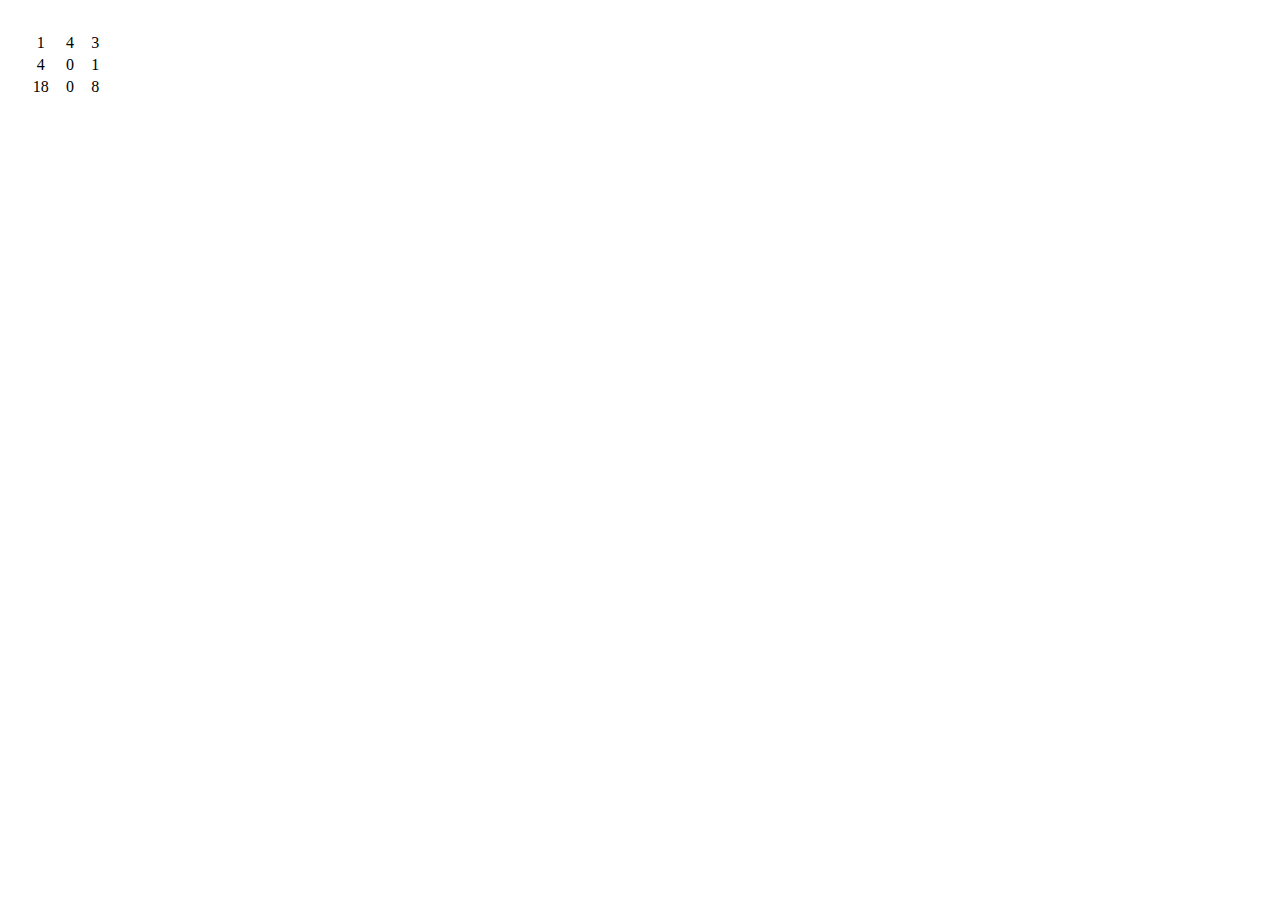
<file: auxiliares/matriz-A/matriz-A.html>
<!DOCTYPE html PUBLIC "-//W3C//DTD HTML 4.01 Transitional//EN"  
  "http://www.w3.org/TR/html4/loose.dtd">  
<html > 
<head><title></title> 
<meta http-equiv="Content-Type" content="text/html; charset=iso-8859-1"> 
<meta name="generator" content="TeX4ht (https://tug.org/tex4ht/)"> 
<meta name="originator" content="TeX4ht (https://tug.org/tex4ht/)"> 
<!-- html --> 
<meta name="src" content="matriz-A.tex"> 
<link rel="stylesheet" type="text/css" href="matriz-A.css"> 
</head><body 
>
<!--l. 4--><p class="noindent" ><div class="center-matrix"><table class="matrix" 
border="0" cellpadding="0" cellspacing="15"><tr><td> <table id="TBL-1" class="array" 
 
><colgroup id="TBL-1-1g"><col 
id="TBL-1-1"><col 
id="TBL-1-2"><col 
id="TBL-1-3"><col 
id="TBL-1-4"><col 
id="TBL-1-5"><col 
id="TBL-1-6"><col 
id="TBL-1-7"><col 
id="TBL-1-8"><col 
id="TBL-1-9"><col 
id="TBL-1-10"></colgroup><tr  
 style="vertical-align:baseline;"><td  style="white-space:nowrap; text-align:center;" 
><div class="td11">1</div></td><td  style="white-space:nowrap; text-align:center;" 
><div class="td11">4</div></td><td  style="white-space:nowrap; text-align:center;" 
><div class="td11">3</div></td>
</tr><tr  
 style="vertical-align:baseline;"><td  style="white-space:nowrap; text-align:center;" 
><div class="td11"> 4 </div></td><td  style="white-space:nowrap; text-align:center;" 
><div class="td11">0</div></td><td  style="white-space:nowrap; text-align:center;" 
><div class="td11">1</div></td>
</tr><tr  
 style="vertical-align:baseline;"><td  style="white-space:nowrap; text-align:center;" 
><div class="td11">18</div></td><td  style="white-space:nowrap; text-align:center;" 
><div class="td11">0</div></td><td  style="white-space:nowrap; text-align:center;" 
><div class="td11">8</div></td></tr></table>                                                                                </td></tr></table></div>
     
</body></html>
</file>
<file: auxiliares/matriz-A/matriz-A.css>
/* start css.sty */
.cmtt-10{font-family: monospace,monospace;}
p{margin-top:0;margin-bottom:0}
p.indent{text-indent:0;}
p + p{margin-top:1em;}
p + div, p + pre {margin-top:1em;}
div + p, pre + p {margin-top:1em;}
a { overflow-wrap: break-word; word-wrap: break-word; word-break: break-word; hyphens: auto; }
@media print {div.crosslinks {visibility:hidden;}}
table.tabular{border-collapse: collapse; border-spacing: 0;}
a img { border-top: 0; border-left: 0; border-right: 0; }
center { margin-top:1em; margin-bottom:1em; }
td center { margin-top:0em; margin-bottom:0em; }
.Canvas { position:relative; }
img.math{vertical-align:middle;}
div.par-math-display, div.math-display{text-align:center;}
li p.indent { text-indent: 0em }
li p:first-child{ margin-top:0em; }
li p:last-child, li div:last-child { margin-bottom:0.5em; }
li p:first-child{ margin-bottom:0; }
li p~ul:last-child, li p~ol:last-child{ margin-bottom:0.5em; }
.enumerate1 {list-style-type:decimal;}
.enumerate2 {list-style-type:lower-alpha;}
.enumerate3 {list-style-type:lower-roman;}
.enumerate4 {list-style-type:upper-alpha;}
div.newtheorem { margin-bottom: 2em; margin-top: 2em;}
div.newtheorem .head{font-weight: bold;}
.obeylines-h,.obeylines-v {white-space: nowrap; }
div.obeylines-v p { margin-top:0; margin-bottom:0; }
.overline{ text-decoration:overline; }
.overline img{ border-top: 1px solid black; }
td.displaylines {text-align:center; white-space:nowrap;}
.centerline {text-align:center;}
.rightline {text-align:right;}
pre.verbatim {font-family: monospace,monospace; text-align:left; clear:both; }
.fbox {padding-left:3.0pt; padding-right:3.0pt; text-indent:0pt; border:solid black 0.4pt; }
div.fbox {display:table}
div.center div.fbox {text-align:center; clear:both; padding-left:3.0pt; padding-right:3.0pt; text-indent:0pt; border:solid black 0.4pt; }
div.minipage{width:100%;}
div.center, div.center div.center {text-align: center; margin-left:1em; margin-right:1em;}
div.center div {text-align: left;}
div.flushright, div.flushright div.flushright {text-align: right;}
div.flushright div {text-align: left;}
div.flushleft {text-align: left;}
.underline{ text-decoration:underline; }
.underline img{ border-bottom: 1px solid black; margin-bottom:1pt; }
.framebox-c, .framebox-l, .framebox-r { padding-left:3.0pt; padding-right:3.0pt; text-indent:0pt; border:solid black 0.4pt; }
.framebox-c {text-align:center;}
.framebox-l {text-align:left;}
.framebox-r {text-align:right;}
span.thank-mark{ vertical-align: super }
span.footnote-mark sup.textsuperscript, span.footnote-mark a sup.textsuperscript{ font-size:80%; }
div.tabular, div.center div.tabular {text-align: center; margin-top:0.5em; margin-bottom:0.5em; }
table.tabular td p{margin-top:0em;}
table.tabular {margin-left: auto; margin-right: auto;}
td p:first-child{ margin-top:0em; }
td p:last-child{ margin-bottom:0em; }
div.td00{ margin-left:0pt; margin-right:0pt; }
div.td01{ margin-left:0pt; margin-right:5pt; }
div.td10{ margin-left:5pt; margin-right:0pt; }
div.td11{ margin-left:5pt; margin-right:5pt; }
table[rules] {border-left:solid black 0.4pt; border-right:solid black 0.4pt; }
td.td00{ padding-left:0pt; padding-right:0pt; }
td.td01{ padding-left:0pt; padding-right:5pt; }
td.td10{ padding-left:5pt; padding-right:0pt; }
td.td11{ padding-left:5pt; padding-right:5pt; }
table[rules] {border-left:solid black 0.4pt; border-right:solid black 0.4pt; }
.hline hr, .cline hr{ height : 0px; margin:0px; }
.hline td, .cline td{ padding: 0; }
.hline hr, .cline hr{border:none;border-top:1px solid black;}
.hline {border-top: 1px solid black;}
.hline + .vspace:last-child{display:none;}
.hline:first-child{border-bottom:1px solid black;border-top:none;}
.tabbing-right {text-align:right;}
div.float, div.figure {margin-left: auto; margin-right: auto;}
div.float img {text-align:center;}
div.figure img {text-align:center;}
.marginpar,.reversemarginpar {width:20%; float:right; text-align:left; margin-left:auto; margin-top:0.5em; font-size:85%; text-decoration:underline;}
.marginpar p,.reversemarginpar p{margin-top:0.4em; margin-bottom:0.4em;}
.reversemarginpar{float:left;}
table.equation {width:100%;}
.equation td{text-align:center; }
td.equation { margin-top:1em; margin-bottom:1em; } 
td.equation-label { width:5%; text-align:center; }
td.eqnarray4 { width:5%; white-space: normal; }
td.eqnarray2 { width:5%; }
table.eqnarray-star, table.eqnarray {width:100%;}
div.eqnarray{text-align:center;}
div.array {text-align:center;}
div.pmatrix {text-align:center;}
table.pmatrix {width:100%;}
span.pmatrix img{vertical-align:middle;}
div.pmatrix {text-align:center;}
table.pmatrix {width:100%;}
span.bar-css {text-decoration:overline;}
img.cdots{vertical-align:middle;}
.equation td{text-align:center; }
.equation-star td{text-align:center; }
table.equation-star { width:100%; }
table.equation { width:100%; }
table.align, table.alignat, table.xalignat, table.xxalignat, table.flalign {width:95%; margin-left:5%; white-space: nowrap;}
table.align-star, table.alignat-star, table.xalignat-star, table.flalign-star {margin-left:auto; margin-right:auto; white-space: nowrap;}
td.align-label { width:5%; text-align:center; }
td.align-odd { text-align:right; padding-right:0.3em;}
td.align-even { text-align:left; padding-right:0.6em;}
table.multline, table.multline-star {width:100%;}
td.gather {text-align:center; }
table.gather {width:100%;}
div.gather-star {text-align:center;}
div.center-matrix{text-align: center;}
/* end css.sty */
</file>
